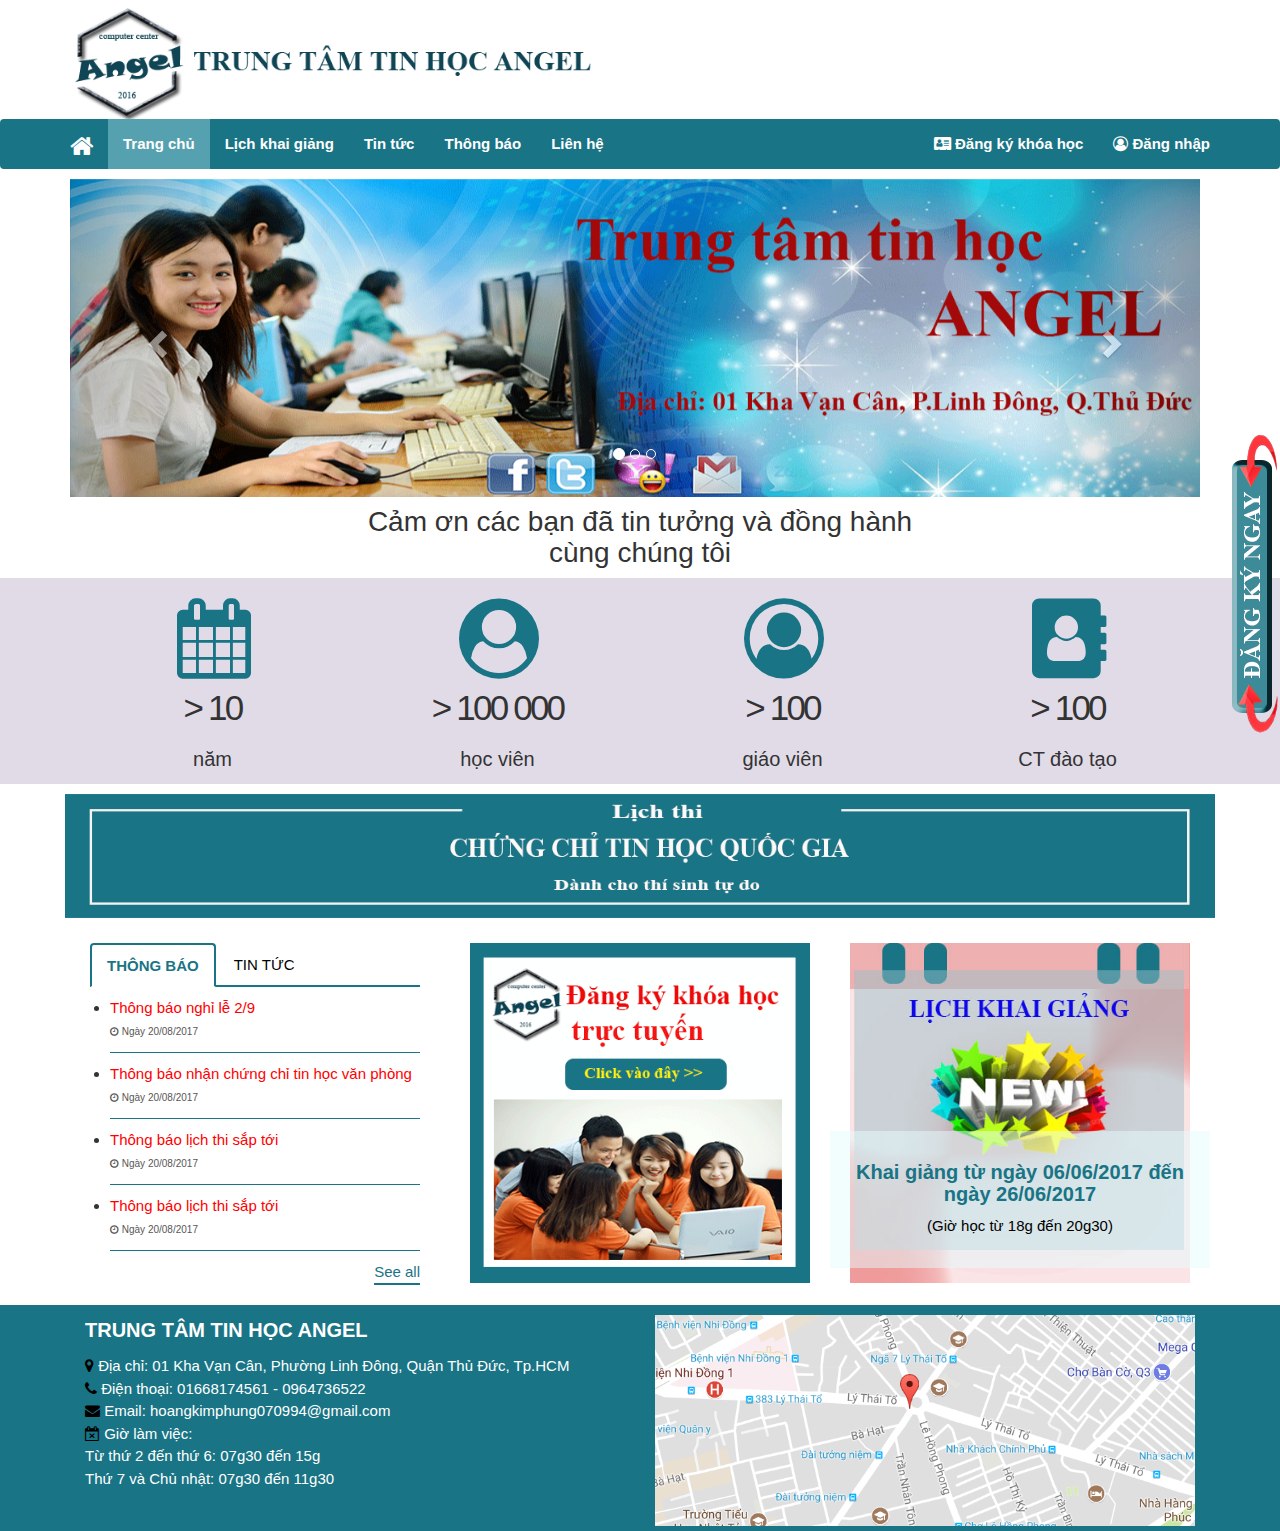
<file: TTTH_Visual/TTTH/index.html>
﻿<!DOCTYPE html>
<html lang="en">
<head>
    <title>Trang chủ</title>
    <meta charset="UTF-8">
    <meta name="viewport" content="width=device-width, initial-scale=1.0">
    <meta http-equiv="X-UA-Compatible" content="ie=edge,chrome=1">
    <!-- Boostrap -->
    <link rel="stylesheet" href="./CSS/bootstrap.min.css">
    <script src="./JS/jquery-3.2.1.min.js"></script>
    <script src="./JS/bootstrap.min.js"></script>
    <!-- Glyphicons -->
    <link rel="stylesheet" href="./CSS/font-awesome.min.css">
    <!-- W3 CSS -->
    <link rel="stylesheet" href="./CSS/w3.css" />
    <!-- My CSS -->    
    <link rel="stylesheet" href="./CSS/index.css"/>
    <link rel="stylesheet" href="./CSS/header-menu-fooder.css" />
    <!-- My JS -->
    <script src="./JS/include-html.js"></script>
    <!-- TƯ VẤN -->
    <!-- <script src="./JS/tuvan.js"></script> -->
    
</head>
<body>
    <!-- Logo and menu bar -->
    <header id="header-menu"></header>
    <!-- Image Slide -->
    <section>
        <div class="container">
            <div id="myCarousel" class="carousel slide" data-ride="carousel">
                    <!-- Indicators -->
                <ol class="carousel-indicators">
                    <li data-target="#myCarousel" data-slide-to="0" class="active"></li>
                    <li data-target="#myCarousel" data-slide-to="1"></li>
                    <li data-target="#myCarousel" data-slide-to="2"></li>
                </ol>
                <!-- Wrapper for slides -->
                <div class="carousel-inner">
                    <div class="item active">
                        <img src="./Pic/pic4.jpg" alt="Image1">
                    </div>
        
                    <div class="item">
                        <img src="./Pic/pic3.jpg" alt="Image2">
                    </div>
                    
                    <div class="item">
                        <img src="./Pic/pic2.jpg" alt="Image3">
                    </div>
                </div>
                <!-- Left and right controls -->
                <a class="left carousel-control" href="#myCarousel" data-slide="prev" role="button">
                    <span class="glyphicon glyphicon-chevron-left"></span>
                    <span class="sr-only">Previous</span>
                </a>
                <a class="right carousel-control" href="#myCarousel" data-slide="next" role="button">
                    <span class="glyphicon glyphicon-chevron-right"></span>
                    <span class="sr-only">Next</span>
                </a>
            </div>
        </div>
    </section>
    <!-- Thống kê -->
    <section>
        <div class="tieu-de-thong-ke" >
            <h3> Cảm ơn các bạn đã tin tưởng và đồng hành<br> cùng chúng tôi </h3>
        </div>
        <div class="group-thong-ke">
            <div class="container">
                <div class="box">
                    <div class="bieu-tuong">
                        <i class="fa fa-calendar"></i>    
                        <p><span>></span> 10 </p>                   
                    </div>   
                    <p> năm </p>            
                </div>
                <div class="box">
                        <div class="bieu-tuong">
                            <i class="fa fa-user-circle"></i>    
                            <p><span>></span> 100 000 </p>                   
                        </div>   
                        <p> học viên </p>                 
                </div>
                <div class="box">
                        <div class="bieu-tuong">
                            <i class="fa fa-user-circle-o"></i>  
                            <p><span>></span> 100 </p>                     
                        </div>   
                        <p> giáo viên </p>                 
                </div>
                <div class="box">
                        <div class="bieu-tuong">
                            <i class="fa fa-address-book"></i>   
                            <p><span>></span> 100 </p>                    
                        </div>   
                        <p> CT đào tạo </p>                 
                </div>
            </div>
        </div>
    </section>
    <!-- Lịch thi -->
    <section>
        <div class="container lich-thi">
            <img src="./Pic/lichthi.png" alt="Lịch thi">
        </div>
    </section>
    <!-- Tiện ích: tin tức, thông báo, lịch thi, đăng ký trực tuyến -->
    <section>
        <div class="container">
            <div class="col-xs-12 col-md-4 col-sm-12 khung-tien-ich">
                <div class="tab-tin-tuc-thong-bao">
                    <ul class="nav nav-tabs header-tabs">
                        <li class="active"><a data-toggle="tab" href="#thongbao">THÔNG BÁO</a></li>
                        <li><a data-toggle="tab" href="#tintuc">TIN TỨC</a></li>
                    </ul>
                    <div class="tab-content">
                        <div id="thongbao" class="tab-pane fade in active">
                            <ul class="noidung-tab">
                                <li> 
                                    <a href="noidungthongbao.html" id="thongbao-chinh-index">Thông báo nghỉ lễ 2/9</a> <br> 
                                    <span><i class="fa fa-clock-o"></i> Ngày 20/08/2017</span>
                                </li>
                                <li> 
                                    <a>Thông báo nhận chứng chỉ tin học văn phòng </a><br>
                                    <span><i class="fa fa-clock-o"></i> Ngày 20/08/2017</span>
                                </li>
                                <li> 
                                    <a>Thông báo lịch thi sắp tới </a><br>
                                    <span><i class="fa fa-clock-o"></i> Ngày 20/08/2017</span>
                                </li>
                                <li> 
                                    <a>Thông báo lịch thi sắp tới </a><br>
                                    <span><i class="fa fa-clock-o"></i> Ngày 20/08/2017</span>
                                </li>
                            </ul>
                            <a class="noidung-tab-all" href="thongbao.html">See all</a>
                        </div>
                        <div id="tintuc" class="tab-pane fade">
                            <ul class="noidung-tab">
                                <li> 
                                    <a>Thông báo nghỉ lễ 2/9</a> <br> 
                                    <span><i class="fa fa-clock-o"></i> Ngày 20/08/2017</span>
                                </li>
                                <li> 
                                    <a>Thông báo nhận chứng chỉ tin học văn phòng </a><br>
                                    <span><i class="fa fa-clock-o"></i> Ngày 20/08/2017</span>
                                </li>
                                <li> 
                                    <a>Thông báo lịch thi sắp tới </a><br>
                                    <span><i class="fa fa-clock-o"></i> Ngày 20/08/2017</span>
                                </li>
                                <li> 
                                    <a>Thông báo lịch thi sắp tới </a><br>
                                    <span><i class="fa fa-clock-o"></i> Ngày 20/08/2017</span>
                                </li>
                            </ul>
                            <a class="noidung-tab-all" href="tintuc.html">See all</a>
                        </div>
                    </div>
                </div>
            </div>
            <div class="col-xs-12 col-md-4 col-sm-12 khung-tien-ich">
                <a href="dangkykhoahoc.htm"><img src="./Pic/dangkykhoahoc.gif" alt="Đăng ký khóa học"></a>
            </div>
            
            <div class="col-xs-12 col-md-4 col-sm-12 khung-tien-ich slide">
                <a href="lichkhaigiang.htm">
                    <img src="./Pic/lichkhaigiangmoi.jpg" alt="Lịch khai giảng mới nhất">
                    <div class="slide-caption">
                        <h4 style="font-weight: bold !important;">Khai giảng từ ngày 06/06/2017 đến ngày 26/06/2017</h4>
                        <p style="color:black">(Giờ học từ 18g đến 20g30)</p>
                    </div>
                </a>
            </div>
        </div>
    </section>  
    <!-- ĐĂNG KÝ -->
    <section>
        <div>
            <a href="dangkykhoahoc.htm"><img src="./Pic/dangky-right.png" alt="Lịch thi" class="imgDKKH-right"></a>            
        </div>
        <div>
            <a href="dangkykhoahoc.htm"><img src="./Pic/dangky-bottom.png" alt="Lịch thi" class="imgDKKH-bottom"></a>
        </div>
    </section>


    <!-- Footer: Thông tin, địa chỉ -->
   <footer id="footer"></footer>

</body>
</html>
</file>
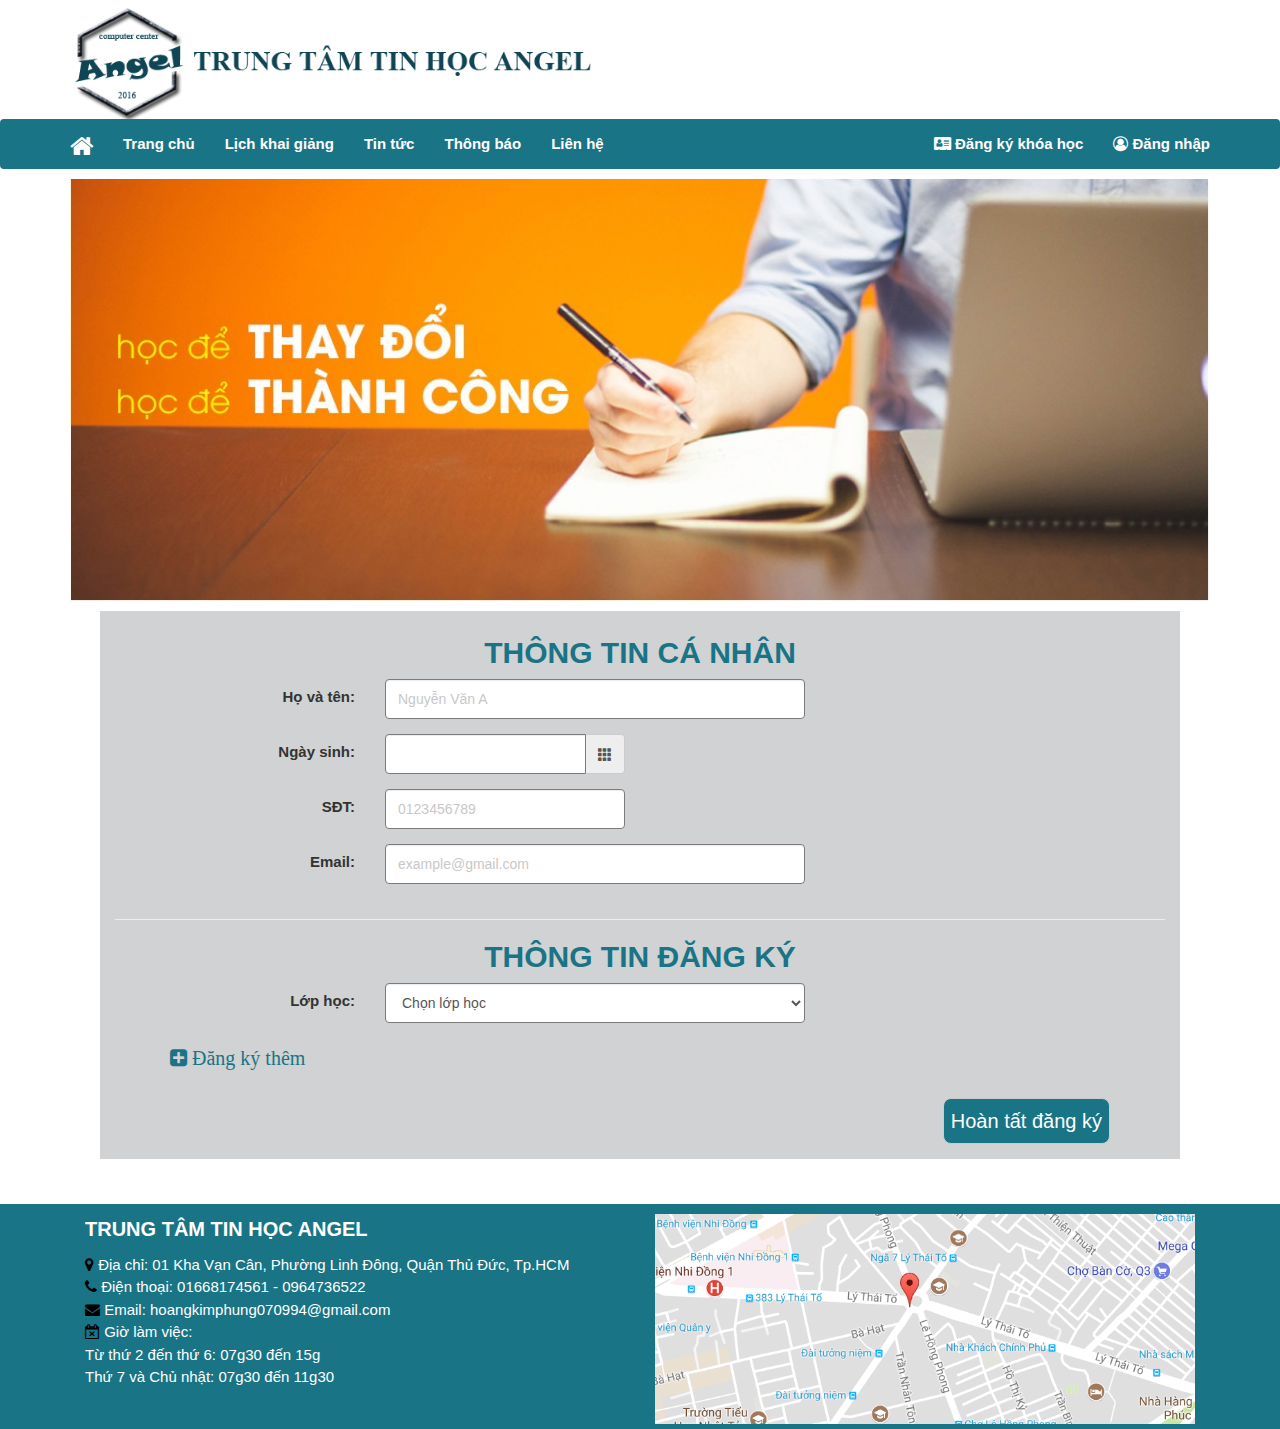
<file: TTTH_Visual/TTTH/dangkykhoahoc.html>
﻿<!DOCTYPE html>
<html lang="en">

<head>
    <meta charset="UTF-8">
    <meta name="viewport" content="width=device-width, initial-scale=1.0">
    <meta http-equiv="X-UA-Compatible" content="ie=edge">
    <title>Đăng ký khóa học</title>

    <link rel="stylesheet" href="./CSS/bootstrap.min.css">
    <script src="./JS/jquery-3.2.1.min.js"></script>
    <script src="./JS/bootstrap.min.js"></script>
    <script src="JS/bootstrap-datepicker.js"></script>
    <!-- Glyphicons -->
    <link rel="stylesheet" href="./CSS/font-awesome.min.css">
    <link rel="stylesheet" href="CSS/bootstrap-datepicker.css">
    <!-- My CSS -->
    <link rel="stylesheet" href="CSS/w3.css">
    <link rel="stylesheet" href="./CSS/dangkykhoahoc.css" />
    <link rel="stylesheet" href="CSS/header-menu-fooder.css" />
    <!--My JS-->
    <script src="JS/validate.js"></script>
    <script src="JS/include-html.js"></script>
</head>

<body>
    <!-- Logo and menu bar -->
    <header id="header-menu"></header>
    <!-- Image -->
    <section>
        <div class="container" style="padding-top: 10px">
            <img src="./Pic/banner-dang-ky.jpg" alt="logo" width="100%">
        </div>
    </section>
    <!-- Thông tin đăng ký khóa học -->
    <div class="container thong-tin-dang-ky" style="padding: 0px">
        <div class="col-sm-12 col-xs-12" style="padding: 0 45px">
            <form id="formdk" name="myform" onsubmit=r eturn Validate()>
                <h2 class="muc-ca-nhan">THÔNG TIN CÁ NHÂN</h2>
                <div class="form-group">
                    <div class="row">
                        <div class="col-sm-3 control-label">
                            <label class="">Họ và tên:</label>
                        </div>
                        <div class="col-sm-5">
                            <input type="text" class="form-control" placeholder="Nguyễn Văn A" id="form_username" name="usertext">
                        </div>
                        <div class="col-sm-4">
                            <span class="error_form" id="username_error_message"  style="line-height: 40px;color: red"></span>
                        </div>
                    </div>
                </div>

                <div class="form-group">
                    <div class="row">
                        <div class="col-sm-3 control-label">
                            <label class="">Ngày sinh:</label>
                        </div>
                        <div class="col-sm-3">
                            <div class="input-group date" data-provide="datepicker">
                                <input type="text" class="form-control" name="date">
                                <div class="input-group-addon">
                                    <span class="glyphicon glyphicon-th"></span>
                                </div>
                            </div>
                        </div>
                        <div class="col-sm-4">
                            <span class="val_error" id="date_error" style="line-height: 40px"></span>
                        </div>
                    </div>
                </div>

                <div class="form-group">
                    <div class="row">
                        <div class="col-sm-3 control-label">
                            <label class="">SĐT:</label>
                        </div>
                        <div class="col-sm-3">
                            <input type="text" class="form-control" placeholder="0123456789" id="form_telephone" name="telephonetext">
                        </div>
                        <div class="col-sm-4">
                            <span class="error_form" id="telephone_error_message" style="line-height: 40px;color: red"></span>
                        </div>
                    </div>
                </div>

                <div class="form-group">
                    <div class="row">
                        <div class="col-sm-3 control-label">
                            <label class="">Email:</label>
                        </div>
                        <div class="col-sm-5">
                            <input type="text" class="form-control" placeholder="example@gmail.com" id="form_email" name="emailtext">
                        </div>
                        <div class="col-sm-4">
                            <span class="error_form" id="email_error_message" style="line-height: 40px; color: red"></span>
                        </div>
                    </div>
                </div>
                <div class="clearfix"></div>
                <hr>
                <h2 class="muc-ca-nhan">THÔNG TIN ĐĂNG KÝ</h2>
                <div class="form-group">
                    <div class="row">
                        <div class="col-sm-3 control-label">
                            <label class="">Lớp học:</label>
                        </div>
                        <div class="col-sm-5 col-xs-10">
                            <select class="form-control" id="mySelect">
                                <option>Chọn lớp học</option>
                                <option value="lta">Lập trình Android (Thứ 2-4-6 17:30-21:00)</option>
                                <option value="lti" style="background: lightcyan">Lập trình IOS (Thứ 2-4-6 17:30-21:00)</option>
                                <option value="thvp">Ứng dụng CNTT nâng cao (Tin học văn phòng) (Thứ 2-4-6 17:30-21:00)</option>
                                <option value="tkw" style="background: lightcyan">Thiết kế website (Thứ 2-4-6 17:30-21:00)</option>
                                <option value="csdl">Thiết kế cơ sở dữ liệu (Thứ 2-4-6 17:30-21:00)</option>
                            </select>
                        </div>
                        
                    </div>
                </div>
                <div id="dkthem"></div>
                <label class="fa fa-plus-square" onclick="appendText()" id="addMH"> Đăng ký thêm</label><br>
                <div class="clearfix"></div>
                <div class="form-group">
                    <input data-togle="modal" data-target="modallogin" type="submit" id="register_button" class="w3-border w3-round-large w3-hover-blue" value="Hoàn tất đăng ký">
                </div>
                <div class="clearfix"></div>
            </form>
        </div>
        <br>
    </div>
    <br><br>

    <!-- Modal -->
    <div class="modal fade" id="modallogin" role="dialog">
        <div class="modal-dialog">
            <div class="modal-content">
                <div class="modal-header w3-center">
                    <img src="./Pic/logoMain.png" alt="Avatar" style="width:30%" class="w3-circle w3-margin-top">
                    <button type="button" class="close" data-dismiss="modal">&times;</button>
                    <div class="checkbox-login">
                        <label class="col-xs-6 col-md-3 col-sm-3"><input type="radio" value="HocVien" name="gender" checked> H?c viên</label>
                        <label class="col-xs-6 col-md-3 col-sm-3"><input type="radio" value="GiaoVien" name="gender"> Giáo viên</label>
                        <label class="col-xs-6 col-md-3 col-sm-3"><input type="radio" value="NhanVien" name="gender"> Nhân viên</label>
                        <label class="col-xs-6 col-md-3 col-sm-3"><input type="radio" value="QuanTriVien" name="gender"> Qu?n tr? viên</label>
                    </div>
                </div>
                <div class="modal-body">
                    <form>                               
                        <div class="form-group">
                            <label>Tên dang nh?p:</label>
                            <input type="text" class="form-control" id="txt-user" placeholder="T? 5 d?n 20 ký t?" name="username" required>
                            <span class="error" id="error-user"></span>
                        </div>
                        <div class="form-group">
                            <label>M?t kh?u:</label>
                            <input type="password" class="form-control" id="txt-pass" placeholder="Không ít hon 5 ký t?" name="password" required>
                            <span class="error" id="error-pass"></span>
                        </div>
                        <div class="checkbox">
                            <label><input type="checkbox" value="" checked>Luu m?t kh?u</label>
                        </div>
                        <span class="error" id="error-login"></span>
                        <div class="div-btnLogin">
                            <button id="btnLogin" type="button" style="color:white"><span class="fa fa-sign-in"></span> ÐANG NH?P</button>
                        </div>
                    </form>
                </div>
                <div class="modal-footer">
                    <p><a href="#" style="color:blue">Quên m?t kh?u</a></p>
                </div>
            </div>
        </div>
    </div>

    <!-- Footer: Thông tin, địa chỉ -->
    <footer id="footer"></footer>

</body>

</html>
</file>
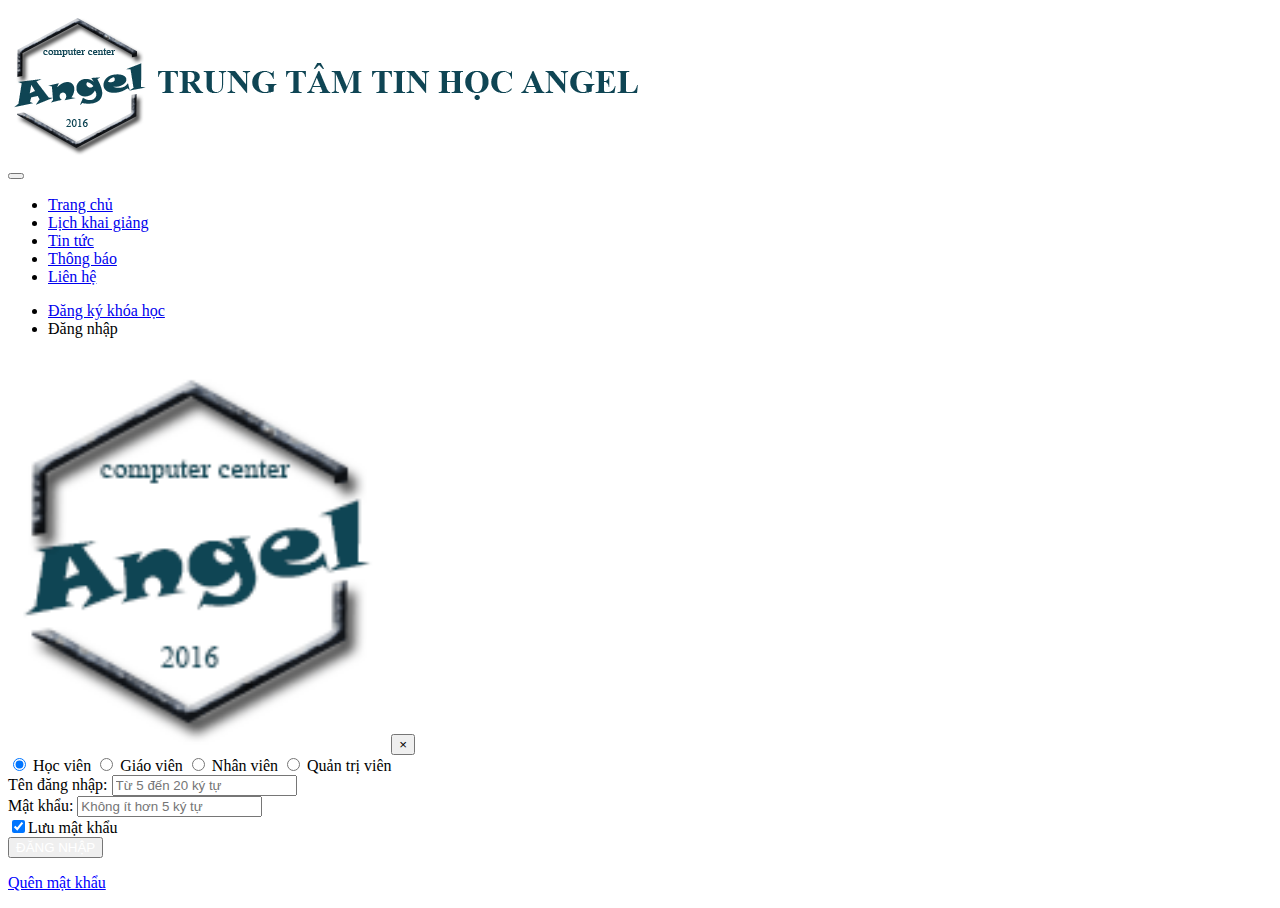
<file: TTTH_Visual/TTTH/header-menu.html>
<!DOCTYPE html>
<html lang="en">
<head>  
    <meta charset="UTF-8">
    <meta name="viewport" content="width=device-width, initial-scale=1.0">
    <meta http-equiv="X-UA-Compatible" content="ie=edge,chrome=1">
    <script src="JS/login.js"></script>
</head>

<body>
    <div class="container">
        <img src="./Pic/logo-TTTH.png" alt="logo" class="logo w3-animate-zoom">
    </div>
    <div class="menu">
        <nav class="navbar navbar-default">
            <div class="container">
                <div class="navbar-header">
                    <button type="button" class="navbar-toggle" data-toggle="collapse" data-target="#navbar">
                        <span class="icon-bar"></span>
                        <span class="icon-bar"></span>
                        <span class="icon-bar"></span>
                    </button>
                    <a class="navbar-brand" href="index.html"><i class="fa fa-home"></i></a>
                </div>
                <div id="navbar" class="navbar-collapse collapse">
                    <ul class="nav navbar-nav navbar-left">
                        <li id="index"><a href="index.html">Trang chủ</a></li>
                        <li id="lich-khai-giang"><a href="lichkhaigiang.html">Lịch khai giảng</a></li>
                        <li id="tin-tuc"><a href="tintuc.html">Tin tức</a></li>
                        <li id="thong-bao"><a href="thongbao.html">Thông báo</a></li>
                        <li id="lien-he"><a href="#">Liên hệ</a></li>
                    </ul>
                    <ul class="nav navbar-nav navbar-right">
                        <li>
                            <a href="dangkykhoahoc.html">
                                <i class="fa fa-address-card"></i>
                                <span class="menu-right">Đăng ký khóa học</span>
                            </a>
                        </li>
                        <li>
                            <a data-toggle="modal" data-target="#modallogin">
                                <i class="fa fa-user-circle-o"></i>
                                <span class="menu-right">Đăng nhập</span>
                            </a>
                        </li>
                    </ul>
                </div>
                <!-- Modal -->
                <div class="modal fade" id="modallogin" role="dialog">
                    <div class="modal-dialog">
                        <div class="modal-content">
                            <div class="modal-header w3-center">
                                <img src="./Pic/logoMain.png" alt="Avatar" style="width:30%" class="w3-circle w3-margin-top">
                                <button type="button" class="close" data-dismiss="modal">&times;</button>
                                <div class="checkbox-login">
                                    <label class="col-xs-6 col-md-3 col-sm-3"><input type="radio" value="HocVien" name="gender" checked> Học viên</label>
                                    <label class="col-xs-6 col-md-3 col-sm-3"><input type="radio" value="GiaoVien" name="gender"> Giáo viên</label>
                                    <label class="col-xs-6 col-md-3 col-sm-3"><input type="radio" value="NhanVien" name="gender"> Nhân viên</label>
                                    <label class="col-xs-6 col-md-3 col-sm-3"><input type="radio" value="QuanTriVien" name="gender"> Quản trị viên</label>
                                </div>
                            </div>
                            <div class="modal-body">
                                <form>
                                    <div class="form-group">
                                        <label>Tên đăng nhập:</label>
                                        <input type="text" class="form-control" id="txt-user" placeholder="Từ 5 đến 20 ký tự" name="username" required>
                                        <span class="error" id="error-user"></span>
                                    </div>
                                    <div class="form-group">
                                        <label>Mật khẩu:</label>
                                        <input type="password" class="form-control" id="txt-pass" placeholder="Không ít hơn 5 ký tự" name="password" required>
                                        <span class="error" id="error-pass"></span>
                                    </div>
                                    <div class="checkbox">
                                        <label><input type="checkbox" value="" checked>Lưu mật khẩu</label>
                                    </div>
                                    <span class="error" id="error-login"></span>
                                    <div class="div-btnLogin">
                                        <button id="btnLogin" type="button" style="color:white"><span class="fa fa-sign-in"></span> ĐĂNG NHẬP</button>
                                    </div>
                                </form>
                            </div>
                            <div class="modal-footer">
                                <p><a href="#" style="color:blue">Quên mật khẩu</a></p>
                            </div>
                        </div>
                    </div>
                </div>
            </div>
        </nav>
    </div>

</body>

</html>
</file>
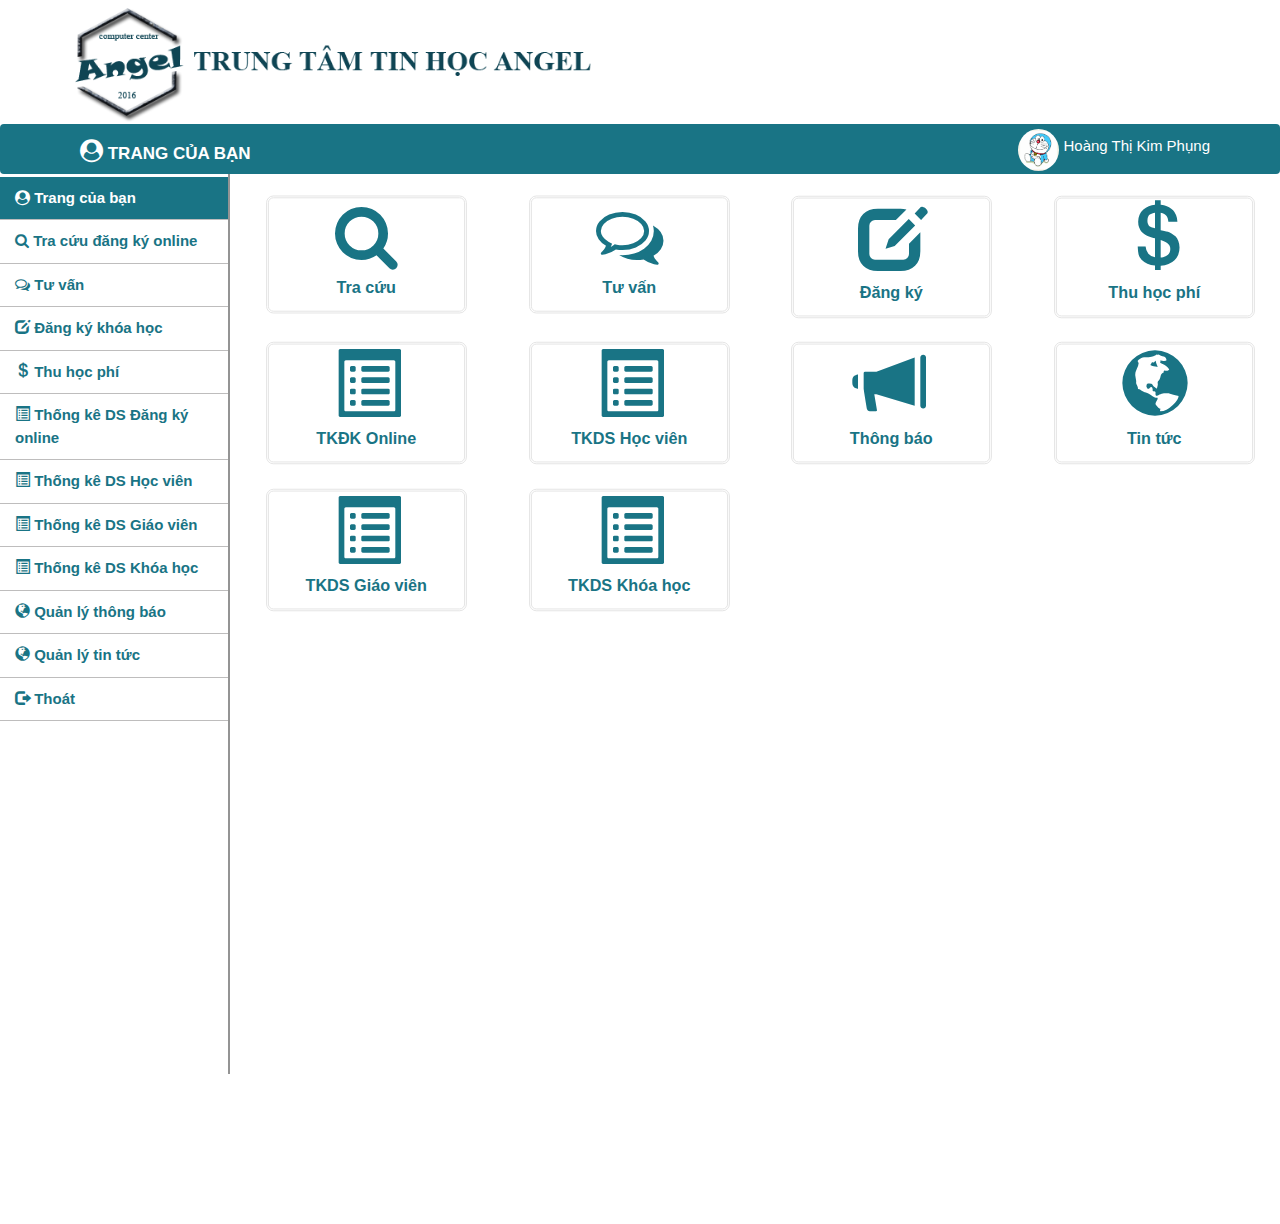
<file: TTTH_Visual/TTTH/nhanvien.html>
﻿<!DOCTYPE html>
<html lang="en">
<head>
    <title>Trang cá nhân</title>
    <meta charset="UTF-8">
    <meta name="viewport" content="width=device-width, initial-scale=1.0">
    <meta http-equiv="X-UA-Compatible" content="ie=edge">
    <!-- Boostrap -->
    <link rel="stylesheet" href="./CSS/bootstrap.min.css">
    <script src="./JS/jquery-3.2.1.min.js"></script>
    <script src="./JS/bootstrap.min.js"></script>
    <!-- Glyphicons -->
    <link rel="stylesheet" href="./CSS/font-awesome.min.css">
    <!-- MY CSS -->
    <link rel="stylesheet" href="./CSS/menu-nhan-vien.css">
    <link  rel="stylesheet" href="./CSS/nhanvien.css">
</head>
<body>
    <!-- HEADER MENU -->
    <header> 
        <!-- LOGO HOTEL -->
        <div class="container">
            <img src="./Pic/logo-TTTH.png" alt="logo" class="logo w3-animate-zoom ">
        </div>
        <nav class="navbar navbar-default">
            <div class="container">
                <div class="navbar-header">
                    <button type="button" class="navbar-toggle" data-toggle="collapse" data-target="#nav-left">
                        <span class="icon-bar"></span>
                        <span class="icon-bar"></span>
                        <span class="icon-bar"></span>
                    </button>
                    <div class="navbar-brand">
                        <a href="nhanvien.html"><i class="fa fa-user-circle"></i><span class="page-trich-dan"> TRANG CỦA BẠN</span> </a>  
                    </div>
                </div>
                <div class="nav navbar-nav navbar-right">
                    <a class="image-nhan-vien"  style="text-decoration:none"><img src="./Pic/doremon.png" alt="NhanVien"><span> Hoàng Thị Kim Phụng</span></a>
                </div>
            </div>
        </nav>
        <!-- MENU -->
        <nav class="navbar-default nav-menu">
            <div id="nav-left" class="navbar-collapse collapse">
                <ul class="nav">
                    <li class="active"><a href="nhanvien.html"><i class="fa fa-user-circle"></i> Trang của bạn</a></li>
                    <li><a href="NV-tra-cuu-DKOnl.html"><i class="fa fa-search"></i> Tra cứu đăng ký online</a></li>
                    <li><a href="#"><i class="fa fa-comments-o"></i> Tư vấn</a></li>
                    <li><a href="NV-dang-ky-khoa-hoc.html"><i class="glyphicon glyphicon-edit"></i> Đăng ký khóa học</a></li>
                    <li><a href="NV-thu-hoc-phi.html"><i class="glyphicon glyphicon-usd"></i> Thu học phí</a></li>
                    <li><a href="#"><i class="glyphicon glyphicon-list-alt"></i> Thống kê DS Đăng ký online</a></li>
                    <li><a href="#"><i class="glyphicon glyphicon-list-alt"></i> Thống kê DS Học viên</a></li>
                    <li><a href="#"><i class="glyphicon glyphicon-list-alt"></i> Thống kê DS Giáo viên</a></li>
                    <li><a href="#"><i class="glyphicon glyphicon-list-alt"></i> Thống kê DS Khóa học</a></li>
                    <li><a href="#"><i class="glyphicon glyphicon-globe"></i> Quản lý thông báo</a></li>
                    <li><a href="#"><i class="glyphicon glyphicon-globe"></i> Quản lý tin tức</a></li>
                    <li><a href="#"><i class="glyphicon glyphicon-log-out"></i>  Thoát</a></li>
                </ul>
            </div>
        </nav>

    </header>  
   
    <!-- CONTENT -->
    <section class="phan-noi-dung">
        <div class="row">
            <div class="col-lg-3 col-md-3 col-sm-3 col-xs-6">
                <div class="div-square">
                    <a href="NV-tra-cuu-DKOnl.html">
                        <i class="fa fa-search"></i>
                        <h4>Tra cứu</h4>
                    </a>
                </div>
            </div>
            <div class="col-lg-3 col-md-3 col-sm-3 col-xs-6">
                <div class="div-square">
                    <a href="#">
                        <i class="fa fa-comments-o"></i>
                        <h4>Tư vấn</h4>
                    </a>
                </div>
            </div>
            <div class="col-lg-3 col-md-3 col-sm-3 col-xs-6">
                <div class="div-square">
                    <a href="NV-dang-ky-khoa-hoc.html">
                        <i class="glyphicon glyphicon-edit"></i>
                        <h4>Đăng ký </h4>
                    </a>
                </div>
            </div>
            <div class="col-lg-3 col-md-3 col-sm-3 col-xs-6">
                <div class="div-square">
                    <a href="NV-thu-hoc-phi.html">
                        <i class="glyphicon glyphicon-usd"></i>
                        <h4>Thu học phí</h4>
                    </a>
                </div>
            </div>
        </div>
        <div class="row">
            <div class="col-lg-3 col-md-3 col-sm-3 col-xs-6">
                <div class="div-square">
                    <a href="#">
                        <i class="glyphicon glyphicon-list-alt"></i>
                        <h4>TKĐK Online</h4>
                    </a>
                </div>
            </div>
            <div class="col-lg-3 col-md-3 col-sm-3 col-xs-6">
                <div class="div-square">
                    <a href="#">
                        <i class="glyphicon glyphicon-list-alt"></i>
                        <h4>TKDS Học viên</h4>
                    </a>
                </div>
            </div>
            <div class="col-lg-3 col-md-3 col-sm-3 col-xs-6">
                <div class="div-square">
                    <a href="#">
                        <i class="glyphicon glyphicon-bullhorn"></i>
                        <h4>Thông báo </h4>
                    </a>
                </div>
            </div>
            <div class="col-lg-3 col-md-3 col-sm-3 col-xs-6">
                <div class="div-square">
                    <a href="#">
                        <i class="glyphicon glyphicon-globe"></i>
                        <h4>Tin tức</h4>
                    </a>
                </div>
            </div>
        </div>
        <div class="row">
            <div class="col-lg-3 col-md-3 col-sm-3 col-xs-6">
                <div class="div-square">
                    <a href="#">
                        <i class="glyphicon glyphicon-list-alt"></i>
                        <h4>TKDS Giáo viên</h4>
                    </a>
                </div>
            </div>
            <div class="col-lg-3 col-md-3 col-sm-3 col-xs-6">
                <div class="div-square">
                    <a href="#">
                        <i class="glyphicon glyphicon-list-alt"></i>
                        <h4>TKDS Khóa học</h4>
                    </a>
                </div>
            </div>
        </div>

    </section>

</body>
</html>
</file>
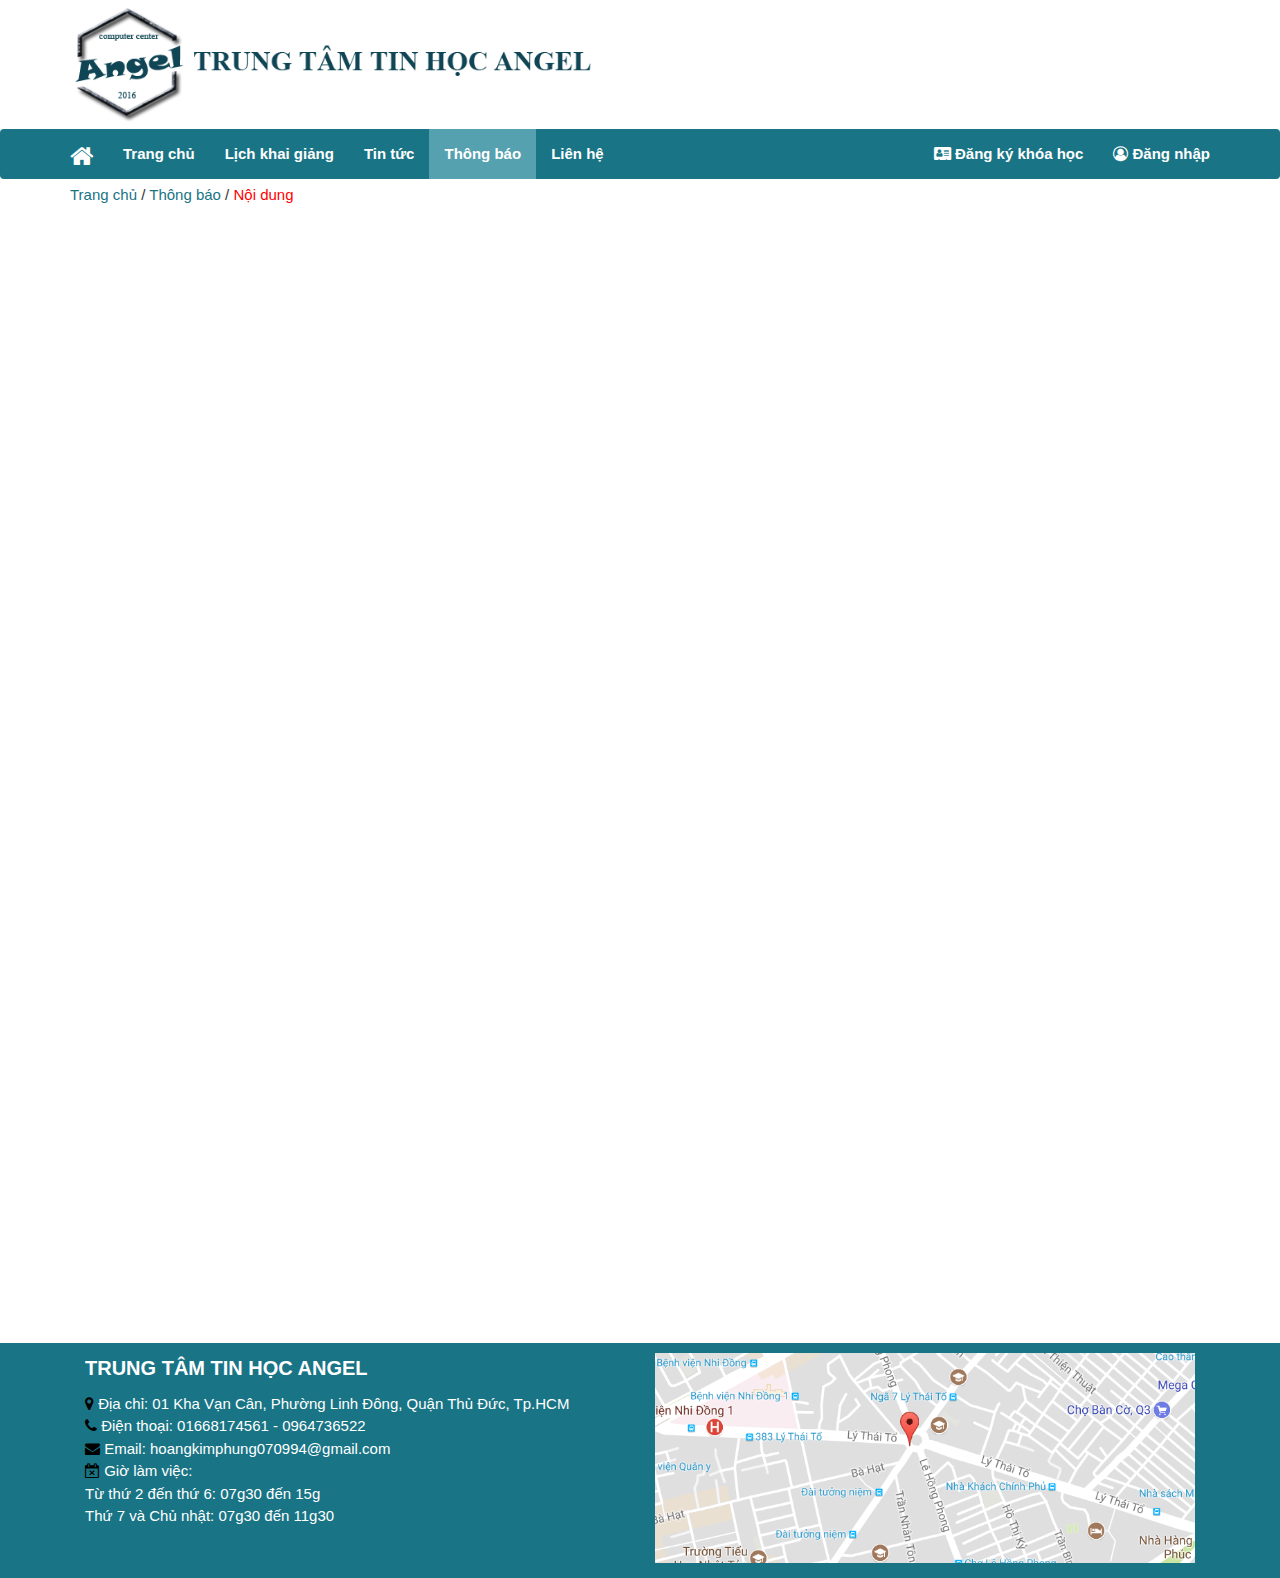
<file: TTTH_Visual/TTTH/noidungthongbao.html>
<!DOCTYPE html>
<html lang="en">
<head>
    <title>Nội dung Thông báo</title>
    <meta charset="UTF-8">
    <meta name="viewport" content="width=device-width, initial-scale=1.0">
    <meta http-equiv="X-UA-Compatible" content="ie=edge">
    <!-- Boostrap (slide)-->
    <link rel="stylesheet" href="./CSS/bootstrap.min.css">
    <script src="./JS/jquery-3.2.1.min.js"></script>
    <script src="./JS/bootstrap.min.js"></script>
    <!-- Glyphicons -->
    <link rel="stylesheet" href="./CSS/font-awesome.min.css">
    <!-- W3 CSS -->
    <link rel="stylesheet" href="./CSS/w3.css" />
    <!-- My CSS -->
    <link rel="stylesheet" href="./CSS/thongbao_tintuc.css" />
    <link rel="stylesheet" href="./CSS/header-menu-fooder.css" />
    <!-- MY JS  -->
    <script src="./JS/include-html.js"></script>
</head>
<body>
<!-- Logo and menu bar -->
<header id="header-menu"></header>
<div class="container duong-dan">
    <p><a href="index.html">Trang chủ</a> / <a href="thongbao.html">Thông báo</a> / <span style="color:red">Nội dung</span></p>
</div>

<section class="container">
    <iframe src="./File/ThongBao.pdf" style="position: relative;width:100%; height: 1120px;border: none;"></iframe>
</section>
<!-- Footer: Thông tin, địa chỉ -->
<footer id="footer"> </footer>
</body>
</html>
</file>
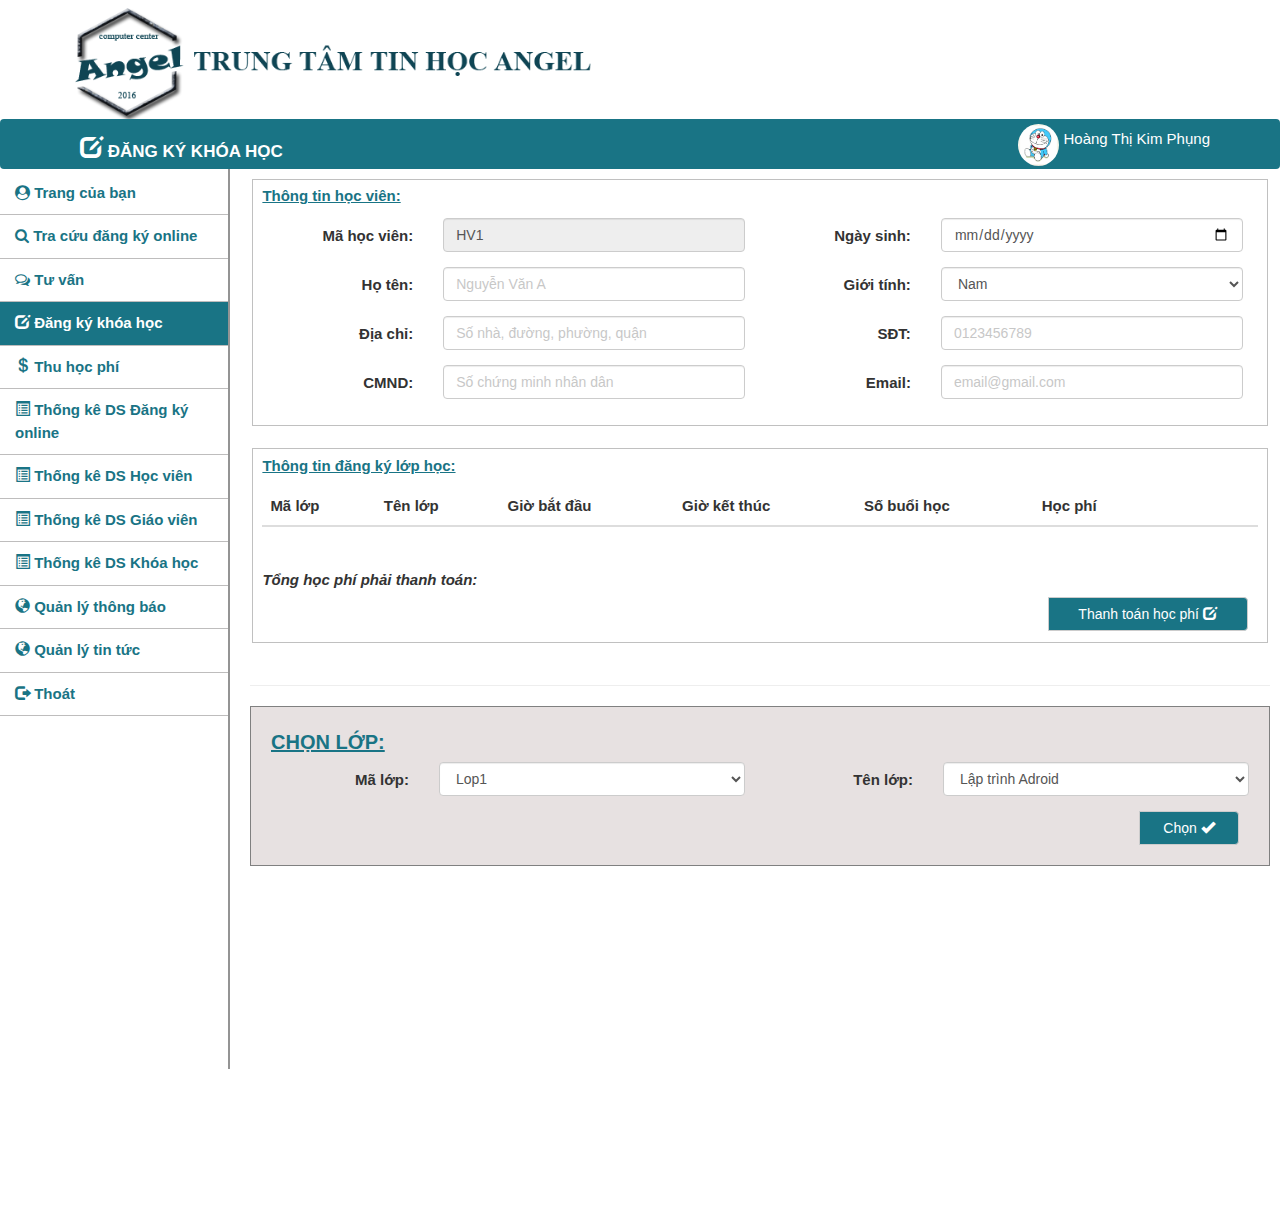
<file: TTTH_Visual/TTTH/NV-dang-ky-khoa-hoc.html>
﻿<!DOCTYPE html>
<html>
<head>
    <title>Đăng ký khóa học</title>
    <meta charset="UTF-8">
    <meta name="viewport" content="width=device-width, initial-scale=1.0">
    <meta http-equiv="X-UA-Compatible" content="ie=edge">
    <!-- Boostrap -->
    <link rel="stylesheet" href="./CSS/bootstrap.min.css">
    <script src="./JS/jquery-3.2.1.min.js"></script>
    <script src="./JS/bootstrap.min.js"></script>
    <!-- Glyphicons -->
    <link rel="stylesheet" href="./CSS/font-awesome.min.css">
    <!--CSS-->
    <link rel="stylesheet" href="./CSS/w3.css">
    <!-- MY JS -->
    <script src="JS/NV-dky-khoa-hoc.js"></script>
    <!-- MY CSS -->
    <link rel="stylesheet" href="./CSS/menu-nhan-vien.css">
    <link rel="stylesheet" href="./CSS/nhanvien.css">
</head>
<body>
    <!-- HEADER MENU -->
    <header>
        <!-- LOGO HOTEL -->
        <div class="container">
            <img src="./Pic/logo-TTTH.png" alt="logo" class="logo w3-animate-zoom ">
        </div>
        <nav class="navbar navbar-default">
            <div class="container">
                <div class="navbar-header">
                    <button type="button" class="navbar-toggle" data-toggle="collapse" data-target="#nav-left">
                        <span class="icon-bar"></span>
                        <span class="icon-bar"></span>
                        <span class="icon-bar"></span>
                    </button>
                    <div class="navbar-brand">
                        <a href="NV-dang-ky-khoa-hoc.html">
                            <i class="glyphicon glyphicon-edit"></i>
                            <span class="page-trich-dan"> ĐĂNG KÝ KHÓA HỌC</span>
                        </a>
                    </div>
                </div>
                <div class="nav navbar-nav navbar-right">
                    <a class="image-nhan-vien" style="text-decoration:none"><img src="./Pic/doremon.png" alt="NhanVien"><span> Hoàng Thị Kim Phụng</span></a>
                </div>
            </div>
        </nav>
        <!-- MENU -->
        <nav class="navbar-default nav-menu">
            <div id="nav-left" class="navbar-collapse collapse">
                <ul class="nav">
                    <li><a href="nhanvien.html"><i class="fa fa-user-circle"></i> Trang của bạn</a></li>
                    <li><a href="NV-tra-cuu-DKOnl.html"><i class="fa fa-search"></i> Tra cứu đăng ký online</a></li>
                    <li><a href="#"><i class="fa fa-comments-o"></i> Tư vấn</a></li>
                    <li class="active"><a href="NV-dang-ky-khoa-hoc.html"><i class="glyphicon glyphicon-edit"></i> Đăng ký khóa học</a></li>
                    <li><a href="NV-thu-hoc-phi.html"><i class="glyphicon glyphicon-usd"></i> Thu học phí</a></li>
                    <li><a href="#"><i class="glyphicon glyphicon-list-alt"></i> Thống kê DS Đăng ký online</a></li>
                    <li><a href="#"><i class="glyphicon glyphicon-list-alt"></i> Thống kê DS Học viên</a></li>
                    <li><a href="#"><i class="glyphicon glyphicon-list-alt"></i> Thống kê DS Giáo viên</a></li>
                    <li><a href="#"><i class="glyphicon glyphicon-list-alt"></i> Thống kê DS Khóa học</a></li>
                    <li><a href="#"><i class="glyphicon glyphicon-globe"></i> Quản lý thông báo</a></li>
                    <li><a href="#"><i class="glyphicon glyphicon-globe"></i> Quản lý tin tức</a></li>
                    <li><a href="#"><i class="glyphicon glyphicon-log-out"></i>  Thoát</a></li>
                </ul>
            </div>
        </nav>

    </header>

    <!-- CONTENT -->
    <section class="phan-noi-dung">
        <!-- Thông tin học viên -->
        <fieldset>
            <p style="font-weight: bold; text-decoration: underline; color: #197485;">Thông tin học viên: </p>
            <div class="col-xs-12 col-sm-12 col-md-12">
                <form class="form-horizontal">
                    <div class="form-group">
                        <label class="control-label col-xs-12 col-sm-4 col-md-2">Mã học viên:</label>
                        <div class="col-xs-12 col-sm-8 col-md-4">
                            <input id="maHocVien" type="text" class="form-control" size="20" placeholder="Mã học viên" readonly>
                        </div>       
                        <label class="control-label col-xs-12 col-sm-4 col-md-2">Ngày sinh:</label>
                        <div class="col-xs-12 col-sm-8 col-md-4">
                            <input id="ngaysinh" type="date" class="form-control" size="30">
                            <span id="error-ngaysinh" class="span-error"></span>
                        </div>                 
                    </div>
                    <div class="form-group">
                        <label class="control-label col-xs-12 col-sm-4 col-md-2">Họ tên:</label>
                        <div class="col-xs-12 col-sm-8 col-md-4">
                            <input id="hoTenHV" type="text" class="form-control" size="30" placeholder="Nguyễn Văn A">
                            <span id="error-hotenHV" class="span-error"></span>
                        </div>
                        <label class="control-label col-xs-12 col-sm-4 col-md-2">Giới tính:</label>
                        <div class="col-xs-12 col-sm-8 col-md-4">
                            <select class="form-control">
                                <option>Nam</option>
                                <option>Nữ</option>
                            </select>
                        </div>
                    </div>
                    <div class="form-group">
                        <label class="control-label col-xs-12 col-sm-4 col-md-2">Địa chỉ:</label>
                        <div class="col-xs-12 col-sm-8 col-md-4">
                            <input id="diachi" type="text" class="form-control" size="30" placeholder="Số nhà, đường, phường, quận">
                            <span id="error-diachi" class="span-error"></span>
                        </div>
                        <label class="control-label col-xs-12 col-sm-4 col-md-2">SĐT:</label>
                        <div class="col-xs-12 col-sm-8 col-md-4">
                            <input id="SDT" type="text" class="form-control" size="30" placeholder="0123456789">
                            <span id="error-SDT" class="span-error"></span>
                        </div>
                    </div>
                    <div class="form-group">
                        <label class="control-label col-xs-12 col-sm-4 col-md-2">CMND:</label>
                        <div class="col-xs-12 col-sm-8 col-md-4">
                            <input id="CMND" type="text" class="form-control" size="30" placeholder="Số chứng minh nhân dân">
                            <span id="error-CMND" class="span-error"></span>
                        </div>
                        <label class="control-label col-xs-12 col-sm-4 col-md-2">Email:</label>
                        <div class="col-xs-12 col-sm-8 col-md-4">
                            <input id="email" type="email" class="form-control" size="30" placeholder="email@gmail.com" required>
                            <span id="error-email" class="span-error"></span>
                        </div>
                    </div>
                </form>
            </div>
        </fieldset>
        <br />
        <!-- Thông tin đăng ký lớp học -->
        <fieldset>
            <p style="font-weight: bold; text-decoration: underline; color: #197485;">Thông tin đăng ký lớp học: </p>
            <div class="table-responsive">
                <table class="table" id="table-dky-khoahoc">
                    <thead>
                        <tr>
                            <th>Mã lớp </th>
                            <th>Tên lớp</th>
                            <th>Giờ bắt đầu</th>
                            <th>Giờ kết thúc</th>
                            <th>Số buổi học</th>
                            <th>Học phí</th>
                            <th style="width:100px"></th>
                        </tr>
                    </thead>
                    <tbody></tbody>
                </table>
            </div>
            <br />
            <label style="font-style:italic">Tổng học phí phải thanh toán: </label>
            <div class="input-group-btn">
                <a href="#" class="btn btn-default" id="btn-thanhtoanHP">
                    Thanh toán học phí <i class="glyphicon glyphicon-edit"></i>
                </a>
            </div>
        </fieldset>
        <!-- Chọn lớp học -->
        <br />
        <hr />
        <div style="background-color:#e7e1e1; padding:20px; border:1px double grey;">
            <label style="font-weight: bold; font-size:20px; text-decoration: underline; color: #197485;">CHỌN LỚP: </label>
            <form class="form-horizontal">
                <div class="form-group">
                    <label class="control-label col-xs-12 col-sm-4 col-md-2">Mã lớp:</label>
                    <div class="col-xs-12 col-sm-8 col-md-4">
                        <select class="form-control" id="maLop">
                            <option>Lop1</option>
                            <option>Lop2</option>
                            <option>Lop3</option>
                        </select>
                    </div>
                    <label class="control-label col-xs-12 col-sm-4 col-md-2">Tên lớp:</label>
                    <div class="col-xs-12 col-sm-8 col-md-4">
                        <select class="form-control" id="tenLop">
                            <option>Lập trình Adroid</option>
                            <option>Lập trình IOS</option>
                            <option>Hệ thống nhúng</option>
                        </select>
                    </div>
                </div>
            </form>
            <div class="input-group-btn">
                <a id="btn-chon-lop-hoc" class="btn btn-default" style="width:100px">
                    Chọn <i class="glyphicon glyphicon-ok"></i>
                </a>
            </div>
        </div>
    </section>
</body>
</html>
</file>
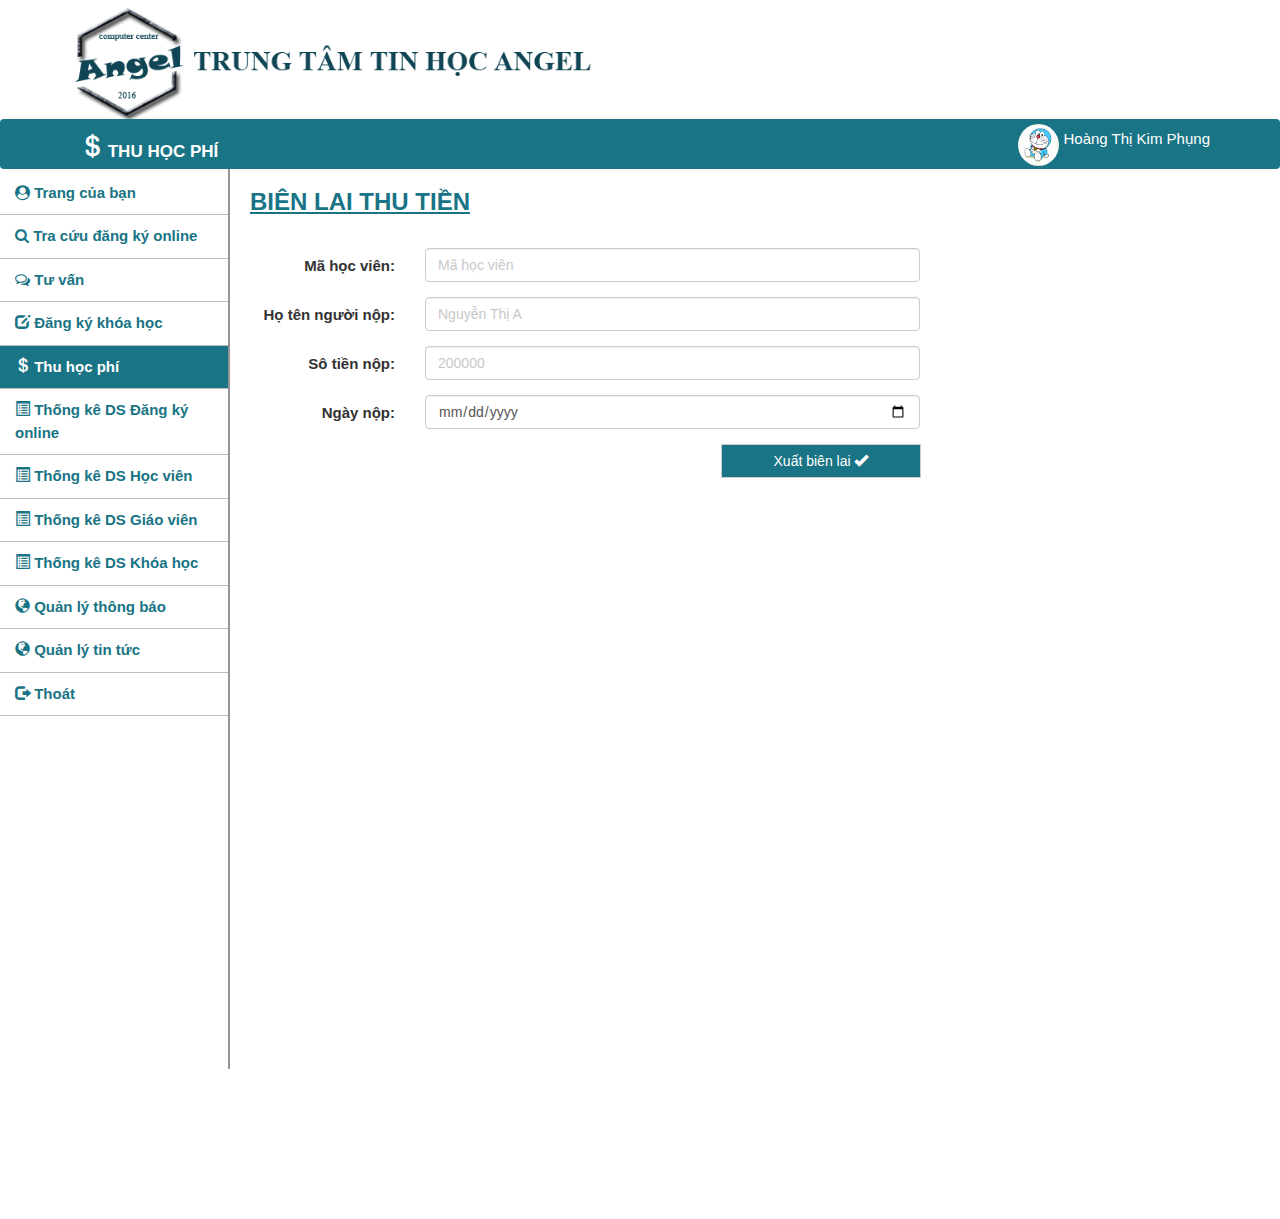
<file: TTTH_Visual/TTTH/NV-thu-hoc-phi.html>
﻿<!DOCTYPE html>
<html>
<head>
    <title>Thu học phí</title>
    <meta charset="UTF-8">
    <meta name="viewport" content="width=device-width, initial-scale=1.0">
    <meta http-equiv="X-UA-Compatible" content="ie=edge">
    <!-- Boostrap -->
    <link rel="stylesheet" href="./CSS/bootstrap.min.css">
    <script src="./JS/jquery-3.2.1.min.js"></script>
    <script src="./JS/bootstrap.min.js"></script>
    <!-- Glyphicons -->
    <link rel="stylesheet" href="./CSS/font-awesome.min.css">
    <!--CSS-->
    <link rel="stylesheet" href="./CSS/w3.css">
    <!-- MY JS -->
    <!-- MY CSS -->
    <link rel="stylesheet" href="./CSS/menu-nhan-vien.css">
    <link rel="stylesheet" href="./CSS/nhanvien.css">
</head>
<body>
    <!-- HEADER MENU -->
    <header>
        <!-- LOGO HOTEL -->
        <div class="container">
            <img src="./Pic/logo-TTTH.png" alt="logo" class="logo w3-animate-zoom ">
        </div>
        <nav class="navbar navbar-default">
            <div class="container">
                <div class="navbar-header">
                    <button type="button" class="navbar-toggle" data-toggle="collapse" data-target="#nav-left">
                        <span class="icon-bar"></span>
                        <span class="icon-bar"></span>
                        <span class="icon-bar"></span>
                    </button>
                    <div class="navbar-brand">
                        <a href="NV-thu-hoc-phi.html">
                            <i class="glyphicon glyphicon-usd"></i>
                            <span class="page-trich-dan"> THU HỌC PHÍ</span>
                        </a>
                    </div>
                </div>
                <div class="nav navbar-nav navbar-right">
                    <a class="image-nhan-vien" style="text-decoration:none"><img src="./Pic/doremon.png" alt="NhanVien"><span> Hoàng Thị Kim Phụng</span></a>
                </div>
            </div>
        </nav>
        <!-- MENU -->
        <nav class="navbar-default nav-menu">
            <div id="nav-left" class="navbar-collapse collapse">
                <ul class="nav">
                    <li><a href="nhanvien.html"><i class="fa fa-user-circle"></i> Trang của bạn</a></li>
                    <li><a href="NV-tra-cuu-DKOnl.html"><i class="fa fa-search"></i> Tra cứu đăng ký online</a></li>
                    <li><a href="#"><i class="fa fa-comments-o"></i> Tư vấn</a></li>
                    <li><a href="NV-dang-ky-khoa-hoc.html"><i class="glyphicon glyphicon-edit"></i> Đăng ký khóa học</a></li>
                    <li class="active"><a href="NV-thu-hoc-phi.html"><i class="glyphicon glyphicon-usd"></i> Thu học phí</a></li>
                    <li><a href="#"><i class="glyphicon glyphicon-list-alt"></i> Thống kê DS Đăng ký online</a></li>
                    <li><a href="#"><i class="glyphicon glyphicon-list-alt"></i> Thống kê DS Học viên</a></li>
                    <li><a href="#"><i class="glyphicon glyphicon-list-alt"></i> Thống kê DS Giáo viên</a></li>
                    <li><a href="#"><i class="glyphicon glyphicon-list-alt"></i> Thống kê DS Khóa học</a></li>
                    <li><a href="#"><i class="glyphicon glyphicon-globe"></i> Quản lý thông báo</a></li>
                    <li><a href="#"><i class="glyphicon glyphicon-globe"></i> Quản lý tin tức</a></li>
                    <li><a href="#"><i class="glyphicon glyphicon-log-out"></i>  Thoát</a></li>
                </ul>
            </div>
        </nav>

    </header>

    <!-- CONTENT -->
    <section class="phan-noi-dung">
        <h3 style="color:#197485; font-weight:bold; text-decoration:underline">BIÊN LAI THU TIỀN</h3>
        <br />
        <div>  
            <form class="form-horizontal">
                <div class="form-group">
                    <label class="control-label col-xs-12 col-sm-4 col-md-2">Mã học viên:</label>
                    <div class="col-xs-12 col-sm-8 col-md-6">
                        <input type="text" class="form-control" size="20" placeholder="Mã học viên">
                    </div>
                </div>
                <div class="form-group">
                    <label class="control-label col-xs-12 col-sm-4 col-md-2">Họ tên người nộp:</label>
                    <div class="col-xs-12 col-sm-8 col-md-6">
                        <input type="text" class="form-control" size="20" placeholder="Nguyễn Thị A">
                    </div>
                </div>
                <div class="form-group">
                    <label class="control-label col-xs-12 col-sm-4 col-md-2">Sô tiền nộp:</label>
                    <div class="col-xs-12 col-sm-8 col-md-6">
                        <input type="text" class="form-control" size="20" placeholder="200000">
                    </div>
                </div>
                <div class="form-group">
                    <label class="control-label col-xs-12 col-sm-4 col-md-2">Ngày nộp:</label>
                    <div class="col-xs-12 col-sm-8 col-md-6">
                        <input type="date" class="form-control" size="20" >
                    </div>
                </div>
                <div class="form-group">
                    <div class="col-xs-12 col-sm-12 col-md-8">
                        <div class="input-group-btn">
                            <a href="#" class="btn btn-default">
                                Xuất biên lai <i class="glyphicon glyphicon-ok"></i>
                            </a>
                        </div>
                    </div>
                </div>
            </form>
            
        </div>

    </section>
</body>
</html>
</file>
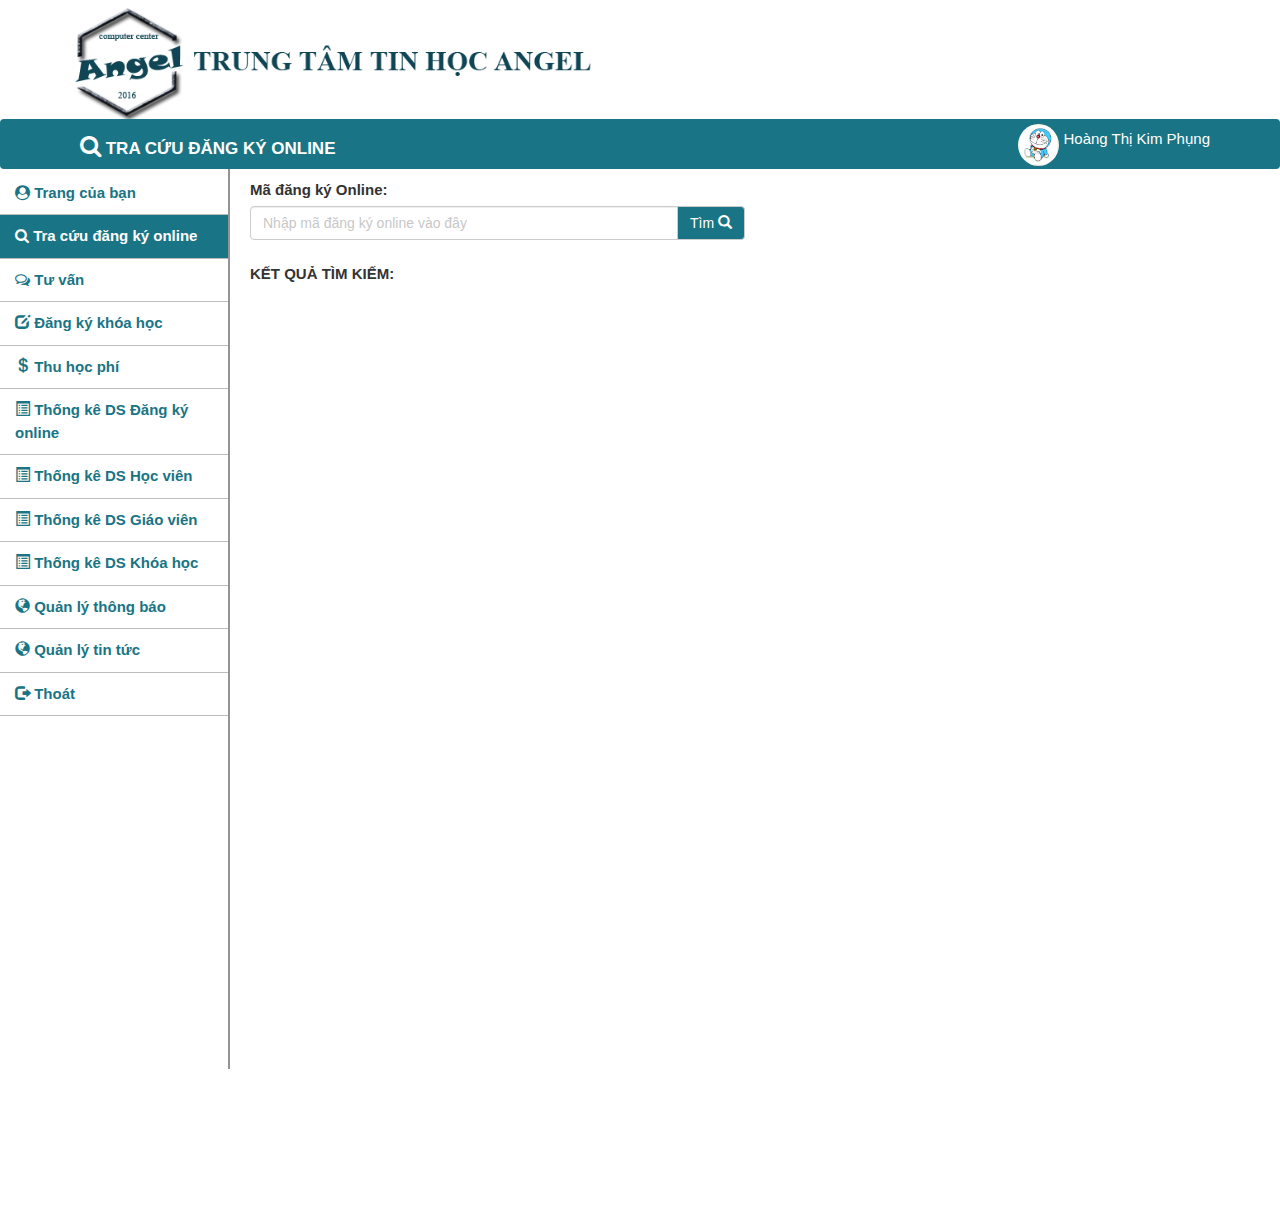
<file: TTTH_Visual/TTTH/NV-tra-cuu-DKOnl.html>
﻿<!DOCTYPE html>
<html lang="en">
<head>
    <title>Tra cứu đăng ký online</title>
    <meta charset="UTF-8">
    <meta name="viewport" content="width=device-width, initial-scale=1.0">
    <meta http-equiv="X-UA-Compatible" content="ie=edge">
    <!-- Boostrap -->
    <link rel="stylesheet" href="./CSS/bootstrap.min.css">
    <script src="./JS/jquery-3.2.1.min.js"></script>
    <script src="./JS/bootstrap.min.js"></script>
    <!-- Glyphicons -->
    <link rel="stylesheet" href="./CSS/font-awesome.min.css">
    <!--CSS-->
    <link rel="stylesheet" href="./CSS/w3.css">
    <!-- MY JS -->
    <script src="JS/NV-tra-cuu-DKOnl.js"></script>
    <!-- MY CSS -->
    <link rel="stylesheet" href="./CSS/menu-nhan-vien.css">
    <link rel="stylesheet" href="./CSS/nhanvien.css">
</head>
<body>
    <!-- HEADER MENU -->
    <header>
        <!-- LOGO HOTEL -->
        <div class="container">
            <img src="./Pic/logo-TTTH.png" alt="logo" class="logo w3-animate-zoom ">
        </div>
        <nav class="navbar navbar-default">
            <div class="container">
                <div class="navbar-header">
                    <button type="button" class="navbar-toggle" data-toggle="collapse" data-target="#nav-left">
                        <span class="icon-bar"></span>
                        <span class="icon-bar"></span>
                        <span class="icon-bar"></span>
                    </button>
                    <div class="navbar-brand">
                        <a href="NV-tra-cuu-DKOnl.html"><i class="fa fa-search"></i>
                            <span class="page-trich-dan"> TRA CỨU ĐĂNG KÝ ONLINE</span> 
                        </a>
                    </div>
                </div>
                <div class="nav navbar-nav navbar-right">
                    <a class="image-nhan-vien" style="text-decoration:none"><img src="./Pic/doremon.png" alt="NhanVien"><span> Hoàng Thị Kim Phụng</span></a>
                </div>
            </div>
        </nav>
        <!-- MENU -->
        <nav class="navbar-default nav-menu">
            <div id="nav-left" class="navbar-collapse collapse">
                <ul class="nav">
                    <li><a href="nhanvien.html"><i class="fa fa-user-circle"></i> Trang của bạn</a></li>
                    <li class="active"><a href="NV-tra-cuu-DKOnl.html"><i class="fa fa-search"></i> Tra cứu đăng ký online</a></li>
                    <li><a href="#"><i class="fa fa-comments-o"></i> Tư vấn</a></li>
                    <li><a href="NV-dang-ky-khoa-hoc.html"><i class="glyphicon glyphicon-edit"></i> Đăng ký khóa học</a></li>
                    <li><a href="NV-thu-hoc-phi.html"><i class="glyphicon glyphicon-usd"></i> Thu học phí</a></li>
                    <li><a href="#"><i class="glyphicon glyphicon-list-alt"></i> Thống kê DS Đăng ký online</a></li>
                    <li><a href="#"><i class="glyphicon glyphicon-list-alt"></i> Thống kê DS Học viên</a></li>
                    <li><a href="#"><i class="glyphicon glyphicon-list-alt"></i> Thống kê DS Giáo viên</a></li>
                    <li><a href="#"><i class="glyphicon glyphicon-list-alt"></i> Thống kê DS Khóa học</a></li>
                    <li><a href="#"><i class="glyphicon glyphicon-globe"></i> Quản lý thông báo</a></li>
                    <li><a href="#"><i class="glyphicon glyphicon-globe"></i> Quản lý tin tức</a></li>
                    <li><a href="#"><i class="glyphicon glyphicon-log-out"></i>  Thoát</a></li>
                </ul>
            </div>
        </nav>

    </header>   

    <!-- CONTENT -->
    <section class="phan-noi-dung">
        <label> Mã đăng ký Online: </label>
        <div class="row">
            <div class="col-xs-12 col-md-6">
                <form>
                    <div class="input-group search">
                        <input type="text" id="MaDkyOnl" class="form-control" size="50" placeholder="Nhập mã đăng ký online vào đây" >
                        <div class="input-group-btn">
                            <button id="btn-tra-cuu-dkyonline" class="btn btn-default" type="submit" style="background-color: #197485; color:white">
                                Tìm <i class="glyphicon glyphicon-search"></i>
                            </button>
                        </div>
                    </div>
                </form>
            </div>
        </div>
        <br />
        <div class="ket-qua-tim-kiem">
            <label> KẾT QUẢ TÌM KIẾM: </label>
            <div id="co-ket-qua">
                <fieldset>
                    <p style="color: #197485; font-weight: bold; text-decoration: underline">Thông tin người đăng ký: </p>
                    <div class="table-responsive">
                        <table class="table">
                            <thead>
                                <tr>
                                    <th>Họ tên </th>
                                    <th>Ngày sinh</th>
                                    <th>Địa chỉ</th>
                                    <th>SĐT</th>
                                    <th>Giới tính</th>
                                    <th>Email</th>
                                </tr>
                            </thead>
                            <tbody>
                                <tr>
                                    <td id="HoTen">Hoàng Thị Kim Phụng</td>
                                    <td id="ngaySinh">07/09/1994</td>
                                    <td id="DiaChi">01 Kha Vạn Cân, Phường Linh Đông, Quận Thủ Đức, Tp.HCM</td>
                                    <td id="SDT">01668174561</td>
                                    <td id="gioiTinh">Nữ</td>
                                    <td id="Email">hoangkimphung070994@gmail.com</td>
                                </tr>
                            </tbody>
                        </table>
                    </div>
                </fieldset>
                <br />
                <fieldset>
                    <p style="color: #197485; font-weight: bold; text-decoration: underline">Thông tin lớp học đăng ký: </p>
                    <div class="table-responsive">
                        <table class="table">
                            <thead>
                                <tr>
                                    <th>Mã lớp </th>
                                    <th>Tên lớp</th>
                                    <th>Số buổi</th>
                                    <th>Buổi học</th>
                                    <th>Giờ bắt đầu</th>
                                    <th>Giờ kết thúc</th>
                                    <th>Học phí</th>
                                </tr>
                            </thead>
                            <tbody>
                                <tr>
                                    <td id="maLop">A1</td>
                                    <td id="tenLop">Lập trình căn bản</td>
                                    <td id="soBuoi">24</td>
                                    <td id="buoiHoc">2-4-6</td>
                                    <td id="gioBatDau">17g30</td>
                                    <td id="gioiKetThuc">19g30</td>
                                    <td id="hocPhi">200.000 VND</td>
                                </tr>
                                <tr>
                                    <td id="maLop">A2</td>
                                    <td id="tenLop">Lập trình nâng cao</td>
                                    <td id="soBuoi">24</td>
                                    <td id="buoiHoc">2-6</td>
                                    <td id="gioBatDau">17g30</td>
                                    <td id="gioiKetThuc">19g30</td>
                                    <td id="hocPhi">200.000 VND</td>
                                </tr>
                            </tbody>
                        </table>
                    </div>
                    <label style="font-style:italic">Tổng số lớp học đã đăng ký: <span>2</span> </label><br /><br />
                    <label style="font-style:italic">Tổng số tiền học phí cần đóng: <span>400.000 VNĐ</span> </label>
                </fieldset>

                <br />
                <div class="input-group-btn">
                    <a href="#" class="btn btn-default" id="btn-dky-KH">
                        Đăng ký khóa học <i class="glyphicon glyphicon-edit"></i>
                    </a>
                </div>
            </div>


            <div id="khong-co-ket-qua" style="text-align: center">
                <label>Không tìm thấy kết quả</label>
            </div>

            
        </div>


        
    </section>
</body>
</html>
</file>
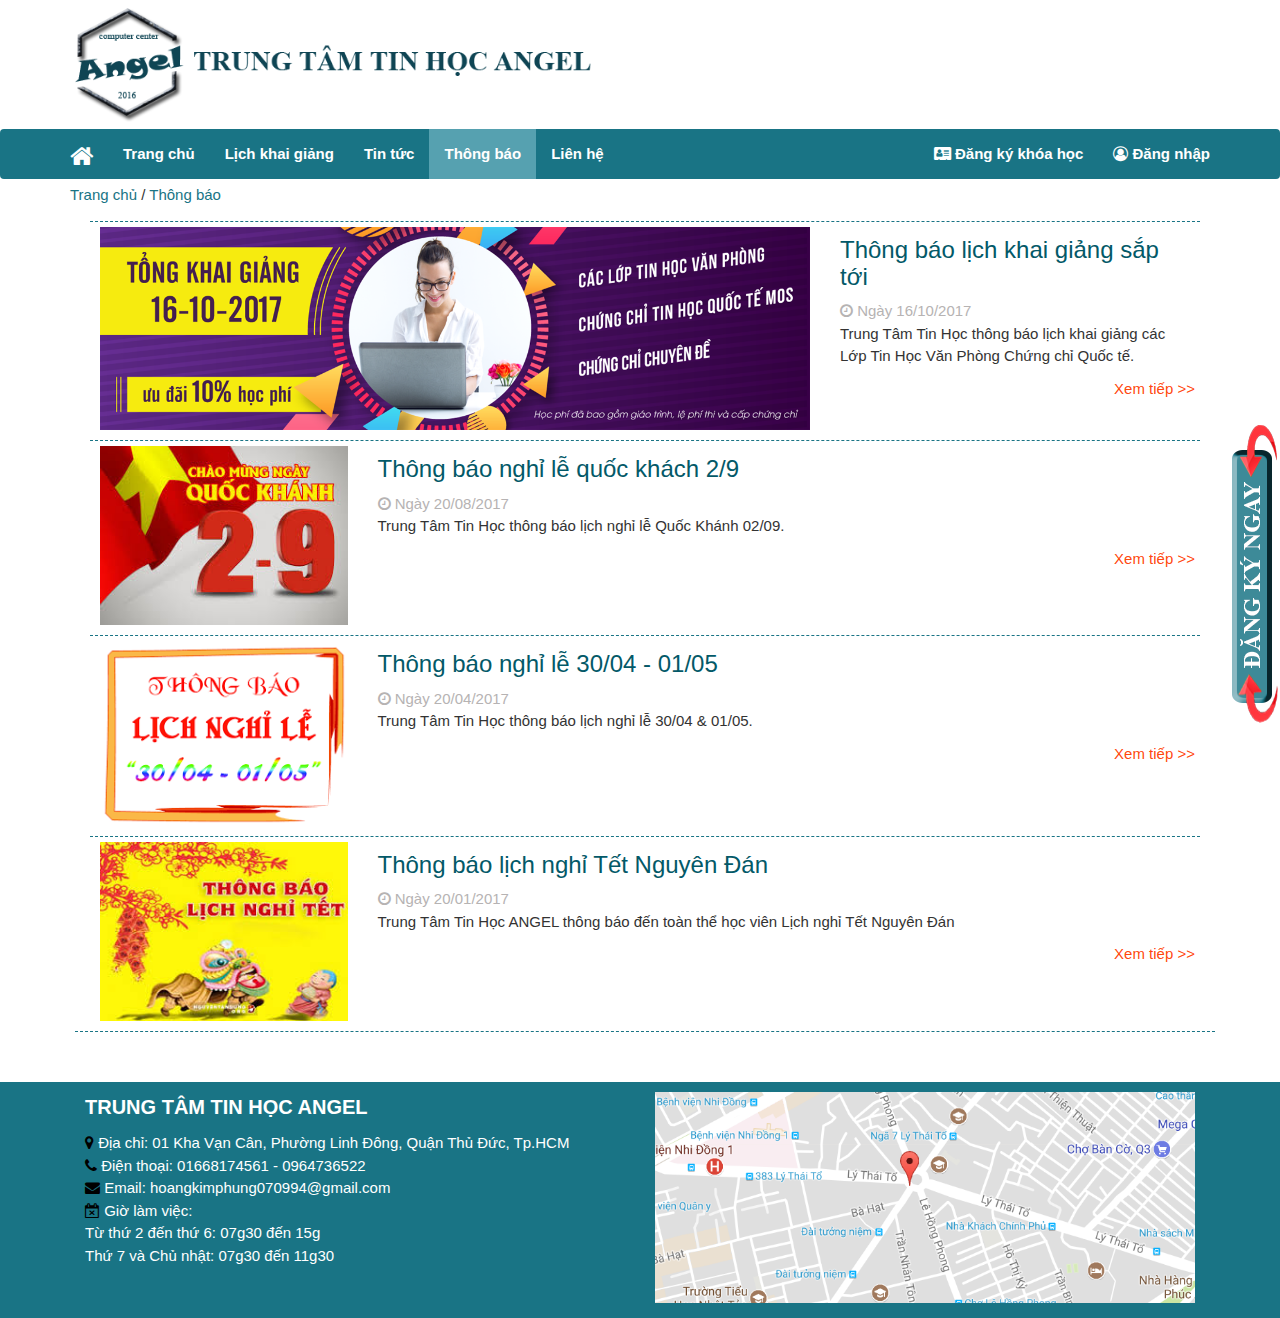
<file: TTTH_Visual/TTTH/thongbao.html>
<!DOCTYPE html>
<html lang="en">
<head>
    <title>Thông báo</title>
    <meta charset="UTF-8">
    <meta name="viewport" content="width=device-width, initial-scale=1.0">
    <meta http-equiv="X-UA-Compatible" content="ie=edge,chrome=1">
    <!-- Boostrap -->
    <link rel="stylesheet" href="./CSS/bootstrap.min.css">
    <script src="./JS/jquery-3.2.1.min.js"></script>
    <script src="./JS/bootstrap.min.js"></script>
    <!-- Glyphicons -->
    <link rel="stylesheet" href="./CSS/font-awesome.min.css">
    <!-- W3 CSS -->
    <link rel="stylesheet" href="./CSS/w3.css" />    
    <!-- My CSS -->
    <link rel="stylesheet" href="./CSS/thongbao_tintuc.css" />
    <link rel="stylesheet" href="./CSS/header-menu-fooder.css" />
    <!-- MY JS -->
    <script src="./JS/login.js"></script>
    <script src="./JS/include-html.js"></script>
    <!-- TƯ VẤN -->
    <!-- <script src="./JS/tuvan.js"></script> -->
    
</head>
<body>
<!-- Logo and menu bar -->
<header id="header-menu"></header>
<div class="container duong-dan">
    <p><a href="index.html">Trang chủ</a> / <a href="thongbao.html">Thông báo</a></p>
</div>
<!-- THÔNG BÁO CHÍNH -->
<section class="container">
    <div class="col-xs-12 col-sm-12 col-md-12">
        <div class="col-md-12 line"></div>
        <div class="col-xs-12 col-sm-12 col-md-8">
            <img src="./Pic/tong-KG.png" alt="Thông báo" width="100%">
        </div>
        <div class="col-xs-12 col-sm-12 col-md-4 thong-bao-tin-tuc">
            <h3><a href="noidungthongbao.html" id="thongbao-chinh-thongbao">Thông báo lịch khai giảng sắp tới</a></h3>
            <span><i class="fa fa-clock-o"></i> Ngày 16/10/2017</span>
            <p class="noi-dung-tom-tat-chinh">Trung Tâm Tin Học thông báo lịch khai giảng các Lớp Tin Học Văn Phòng Chứng chỉ Quốc tế.</p>
        </div>
        <div class="xem-tiep-noi-dung"><a href="noidungthongbao.html">Xem tiếp >></a></div>
    </div>
</section>
<!-- THÔNG BÁO PHỤ-->
<section class="container">  
    <div class="col-xs-12 col-sm-12 col-md-12">
        <div class="col-md-12 line"></div>
        <div class="col-xs-5 col-sm-5 col-md-3">
            <img src="./Pic/thongbao5.jpg" alt="Thông báo" width="100%">
        </div>
        <div class="col-xs-7 col-sm-7 col-md-9 thong-bao-tin-tuc">
            <h3><a href="noidungthongbao.html">Thông báo nghỉ lễ quốc khách 2/9</a></h3>
            <span><i class="fa fa-clock-o"></i> Ngày 20/08/2017</span>
            <p class="noi-dung-tom-tat">Trung Tâm Tin Học thông báo lịch nghỉ lễ Quốc Khánh 02/09.</p>            
        </div>
        <div class="xem-tiep-noi-dung"><a href="noidungthongbao.html">Xem tiếp >></a></div>
    </div>
    <div class="col-xs-12 col-sm-12 col-md-12">
        <div class="col-md-12 line"></div>
        <div class="col-xs-5 col-sm-5 col-md-3">
            <img src="./Pic/thongbao2.png" alt="Thông báo" width="100%">
        </div>
        <div class="col-xs-7 col-sm-7 col-md-9 thong-bao-tin-tuc">
            <h3><a>Thông báo nghỉ lễ 30/04 - 01/05</a></h3>
            <span><i class="fa fa-clock-o"></i> Ngày 20/04/2017</span>
            <p class="noi-dung-tom-tat">Trung Tâm Tin Học thông báo lịch nghỉ lễ 30/04 & 01/05.</p>            
        </div>
        <div class="xem-tiep-noi-dung"><a href="noidungthongbao.html">Xem tiếp >></a></div>
    </div>
    <div class="col-xs-12 col-sm-12 col-md-12">
        <div class="col-md-12 line"></div>
        <div class="col-xs-5 col-sm-5 col-md-3">
            <img src="./Pic/thongbao3.jpg" alt="Thông báo" width="100%">
        </div>
        <div class="col-xs-7 col-sm-7 col-md-9 thong-bao-tin-tuc">
            <h3><a>Thông báo lịch nghỉ Tết Nguyên Đán</a></h3>
            <span><i class="fa fa-clock-o"></i> Ngày 20/01/2017</span>
            <p class="noi-dung-tom-tat">Trung Tâm Tin Học ANGEL thông báo đến toàn thể học viên Lịch nghỉ Tết Nguyên Đán</p>
        </div>
        <div class="xem-tiep-noi-dung"><a href="noidungthongbao.html">Xem tiếp >></a></div>
    </div>   
    <div class="col-md-12 line"></div>
</section>

<!-- ĐĂNG KÝ -->
<section>
    <div>
        <a href="dangkykhoahoc.html"><img src="./Pic/dangky-right.png" alt="Lịch thi" class="imgDKKH-right"></a>
    </div>
    <div>
        <a href="dangkykhoahoc.html"><img src="./Pic/dangky-bottom.png" alt="Lịch thi" class="imgDKKH-bottom"></a>
    </div>
</section>

<br><br>

<!-- Footer: Thông tin, địa chỉ -->
<footer id="footer"></footer>

</body>
</html>
</file>
<file: TTTH_Visual/TTTH/CSS/index.css>
body{
    font: 15px/1.5 Arial, Helvetica,sans-serif;
    padding:0;
    margin:0;
}
  

/* Image Slide */
#myCarousel{
    margin-top: 10px;
    margin-right: 10px;
}

/* Thống kê */
.tieu-de-thong-ke h3{
    text-align: center;
    font-size: 28px;
}
.group-thong-ke{
    background-color: #E1DBE8;
}
.group-thong-ke .bieu-tuong{
    font-size: 35px;
    letter-spacing: -.08em;
}
.box{
    text-align: center;
    float: left;
    padding-top: 20px;
    width: 25%;
    font-size: 20px;
}
.box i{
    font-size: 80px;
    color: #197485;
}
.box h3{
    font-weight: bold;
}
/* Lịch thi */
.lich-thi{
    padding: 10px;
}
.lich-thi img{
    width: 100%;
}

/* Tiện ích: tin tức, thông báo, lịch thi, đăng ký trực tuyến */
.nav-tabs>li{ /*Danh sách các tabs*/
    float: left;
    position: relative; 
}
.nav-tabs>li.active>a,.nav-tabs>li.active>a:hover{/*Nội dung các tabs khi hover và active*/
    color: #197485 !important; 
    border-left: 2px solid #197485 !important;
    border-right: 2px solid #197485 !important;
    border-top: 2px solid #197485 !important;
    font-weight: bold;
}
.tab-tin-tuc-thong-bao{/* Tabs tin tức và thông báo */
    float: left;
    width: 100%;
    padding-right: 10px;
}
.header-tabs{ /* Tiêu đề tabs */
    border-bottom: 2px solid #197485;
}
.header-tabs li{ /* Nội dung tiêu đề tabs */
    margin-bottom: -2px;
}
.header-tabs li>a{
    text-transform: uppercase;
    font-size: 15px;
    color: black;
}
.noidung-tab{
    margin-top: 10px;
    padding-left: 20px;
}
.noidung-tab li>a{
    font-size: 15px;
    color: red;
    text-decoration: none;
}
.noidung-tab li span{
    color: #585656;
    font-size: 10px;
}
.noidung-tab li>a:hover{
    color: #197485;
}
.noidung-tab li>p{
    font-size: 10px;
}
.noidung-tab>li{
    border-bottom: 1px solid #197485;
    padding-bottom: 10px;
    margin-bottom: 10px;
}

a.noidung-tab-all{
    border-bottom: 2px solid #197485;
    color: #197485;
    float: right;
    text-decoration: none;
}
a.noidung-tab-all:hover{
    color: red;
    border-bottom-color: red;
}
.khung-tien-ich{
    padding: 20px;
}
.khung-tien-ich img{
    width: 100%;
    display: block;
    margin-left: auto;
    margin-right: auto;
}
.slide{
    position: relative;
}
.slide-caption {
    bottom: 0;
    left: 0;
    padding: 20px;
    min-height: 80px;
    text-align: center;
    position: absolute;
    width: 100%;
    z-index: 2;
    color: #197485;
    margin-bottom: 30px;
    background-color: rgba(230, 251, 253, 0.5);
}




@media only screen and (max-width: 768px){
    .tieu-de-thong-ke h3{
        font-size: 20px;
    } 
    .group-thong-ke .box .bieu-tuong,  .group-thong-ke .box .bieu-tuong i{
        font-size: 25px;
    }  
    .header-tabs li>a{
        font-size: 15px;
    }
    .tab-content ul li>a,{
        font-size: 17px;
    }
    .tab-content ul li>p{
        font-size: 10px;
    }
    .khung-tien-ich img{
        width: 70%;
    }  
    .imgDKKH-right{
        display: none;
    }
    .imgDKKH-bottom{
        display: block;
    }
}

@media only screen and (max-width: 480px){
    .tieu-de-thong-ke h3, .group-thong-ke .box, 
    .group-thong-ke .box .bieu-tuong,  .group-thong-ke .box .bieu-tuong i{
        font-size: 15px;
    }  
}
</file>
<file: TTTH_Visual/TTTH/CSS/header-menu-fooder.css>
body{
    font: 15px/1.5 Arial, Helvetica,sans-serif;
    padding:0;
    margin:0;
}
  
/* HEADER bao gồm logo và thanh menu */

header .logo{
    width: 50%;
}
.menu{ /*thanh menu chung*/
    width: 100%;
    position: relative;
} 
#navbar{/*id=navbar --> id của menu để khi gom lại*/
    padding: 0px;
    margin: 0px;    
    overflow-x: hidden; /*Bỏ thang scroll ngang trong menu thu gọn*/
}  

a.navbar-brand{ /*icon home đầu thanh menu*/
    float: left;   
    padding: 15px;
    color: white !important;
    font-size: 25px;
}
.navbar-default{ /*thanh menu*/
    background-color: #197485 !important;
    padding: 0px;
    margin: 0px;
    border: 0px;
}
.navbar .navbar-collapse ul li a,.navbar .navbar-collapse ul li span{/*Các mục trên thanh menu*/
    color:white !important;    
    font-weight: bold;
    font-size: 15px;
} 

.navbar .navbar-collapse ul li:hover a{/*Các mục trên thanh menu khi hover*/
    background-color: #56A1B0 !important;
}
a.navbar-brand:hover{ /*icon home đầu thanh menu khi hover*/
    background-color: #56A1B0 !important;
}

/* Modal Đăng nhập */
.modal-content{
     border: 5px solid #197485; 
     border-radius: 25px;
}
.modal-header{
    padding-left: 0px;
    padding-right: 0px;
    padding-bottom: 0px;
}
.checkbox-login{
    height: 50px; 
    width: 100.2%; 
    background-color: #197485 !important; 
    margin-top: 25px; 
    margin-bottom: 0px;
    border-bottom: 2px solid #7C7A7A;
    border-top: 2px solid #7C7A7A;
}
.checkbox-login label{
    margin-top: 10px;
    color: white;
    text-align: left;
}
button.close{
    color:red !important;
    text-align: center;
    font-size: 30px;
}
button#btnLogin{
    width: 200px;  
    height: 50px;  
    border-radius: 30px;
    background-color: #197485 !important;
    border: 1px solid #56A1B0 !important;
}
button#btnLogin:hover{
    background-color: #56A1B0 !important;
}
.form-control{
    height: 40px;
    border: 1px solid #7C7A7A;
}
span.error{
    color: red;
}
.div-btnLogin{
    text-align: center !important;
    font-weight: bold;
}



/* FOOTER*/
footer{
    background-color: #197485;
    color: white;
    padding: 10px;
}
footer .footer-name-trungtam{
    font-weight:bold; 
    font-size: 20px
}
footer i{
    color:black;
}

/*ICON ĐĂNG KÝ TRỰC TUYẾN*/
.imgDKKH-right{
    width: 50px;
    position: fixed;
    bottom:170px;
    right:0;
    z-index: 999;
}
.imgDKKH-bottom{
    width: 150px;
    position: fixed;
    bottom:0;
    left:0;
    z-index: 999;
    display: none;
}




@media only screen and (max-width: 1000px){
    .menu-right{
        display: none;
    }
}


@media only screen and (max-width: 768px){
    header .logo{
        width: 100%;
    }
    .navbar .navbar-collapse ul li a,.navbar .navbar-collapse ul li span{/*Các mục trên thanh menu*/
        font-size: 10px;
    } 
    footer p, footer .footer-name-trungtam{
        font-size: 8px;
    }
    .imgDKKH-right{
        display: none;
    }
    .imgDKKH-bottom{
        display: block;
    }
}


@media only screen and (max-width: 400px){
    .menu-right{
        display: inline;
    }
    .checkbox-login{
        height: 90px;
    }
}
</file>
<file: TTTH_Visual/TTTH/CSS/dangkykhoahoc.css>
﻿/* HEADER bao gồm logo và thanh menu */
body{
    font: 15px/1.5 Arial, Helvetica,sans-serif;
    padding:0;
    margin:0;
}
header .logo{
    width: 50%;
}
.menu{ /*thanh menu chung*/
    width: 100%;
    position: relative;
} 
#navbar{/*id=navbar --> id của menu để khi gom lại*/
    padding: 0px;
    margin: 0px;    
    overflow-x: hidden; /*Bỏ thang scroll ngang trong menu thu gọn*/
}  

a.navbar-brand{ /*icon home đầu thanh menu*/
    float: left;   
    padding: 15px;
    color: white !important;
    font-size: 25px;
}
.navbar-default{ /*thanh menu*/
    background-color: #197485 !important;
    padding: 0px;
    margin: 0px;
    border: 0px;
}
.navbar .navbar-collapse ul li a{/*Các mục trên thanh menu*/
    color:white !important;
    font-weight: bold;
    font-size: 17px;
} 
.navbar-default .navbar-nav>.active>a{/*Các mục trên thanh menu khi active*/    
    background-color: #56A1B0 !important;
} 
.navbar .navbar-collapse ul li:hover a{/*Các mục trên thanh menu khi hover*/
    background-color: #56A1B0 !important;
}
a.navbar-brand:hover{ /*icon home đầu thanh menu khi hover*/
    background-color: #56A1B0 !important;
}

/* Modal Đăng nhập */
button.close{
    color:red !important;
    text-align: center;
    font-size: 30px;
}
button#btnLogin{
    width: 200px;  
    height: 50px;  
    background-color: #14ABAD !important;
    border: 1px solid #999393 !important;
}
button#btnLogin:hover{
    background-color: #D0D2D3 !important;
}
.form-control{
    height: 40px;
    border: 1px solid #999393;
}
span.error{
    color: red;
}
.div-btnLogin{
    text-align: center !important;
    font-weight: bold;
}


/*ĐĂNG KÝ KHÓA HỌC*/
#addMH {
    font-size: 20px;
    color: #197485;
    padding: 10px 20px 10px 55px;
    border: none;
    float: left;
}

#addMH:hover {
    color: white;
}

#register_button{
    float: right;
    margin: 15px 55px 0 0;
    background: #197485;
    font-size: 20px;
    color: white;
    padding: 7px;
}
#finish_button:hover{
    background: orange;
}

label{
    /* float: right; */
    line-height: 35px;
}




/* FOOTER*/
footer{
    background-color: #197485;
    color: white;
    padding: 20px;
}
footer i{
    color:black;
}
/*THÔNG TIN ĐĂNG KÝ KHÓA HỌC*/
.thong-tin-dang-ky form{
    margin-top: 15px;
    padding: 15px;
    background-size:100%;
    background-color: #D0D2D3;
}
.thong-tin-dang-ky form .muc-ca-nhan{
    text-align: center;
    color: #197485;
    font-weight: bold;
}

.control-label{
    text-align: right
}

#btnminus:hover{
    border: 2px solid red;
    padding: 0px 5px 0px 5px;
    line-height: 35px;
}

@media only screen and (max-width: 768px){
    header .logo{
        width: 100%;
    }
    .navbar .navbar-collapse ul li a{/*Các mục trên thanh menu*/
        font-size: 10px;
    }
    .control-label{
        text-align: left;
    }
}
</file>
<file: TTTH_Visual/TTTH/CSS/menu-nhan-vien.css>
﻿body {
    font: 15px/1.5 Arial, Helvetica,sans-serif;
    padding: 0;
    margin: 0;
    background-color: white;
}

/* HEADER: logo and menu chính */
header .logo {
    width: 50%;
}

.navbar { /*thanh menu chính*/
    width: 100%;
    position: relative;
    background-color: #197485 !important;
    padding: 0px;
    margin: 0px;
    border: 0px;
}
.navbar-nav{
    margin:0px;
}


#nav-left { /*id=navbar --> id của menu-left để khi gom lại*/
    padding: 0px;
    margin: 0px;
    overflow-x: hidden; /*Bỏ thang scroll ngang trong menu thu gọn*/
}
.navbar-brand{
    height:0px;
}

.navbar-brand a { /*icon home đầu thanh menu*/
    padding-left: 10px;
    color: white !important;
    text-decoration: none;
    font-size: 17px;
    margin-bottom: 15px;
    font-weight: bold;
}
.navbar-brand a i {
    color: white !important;
    font-size: 23px;
}


.navbar-right {
    text-align: right;
}

.navbar-right a { /* Thông tin tên nhân viên đang sử dụng trên menu chính */
    color: white;
}

.image-nhan-vien img{
    border-radius: 50%;
    width: 11%;
    margin-top: 5px;
}




/* MENU-LEFT */
.nav-menu {
    padding-top: 3px;
    background-color: white;
    height: 100%;
    overflow: auto;
    border-right: 2px solid #949494;
}

#nav-left ul li a {
    font-weight: bold;
    color: #197485;
}

#nav-left ul li:hover a {
    background-color: #197485;
    color:white;
}

#nav-left ul li {
    border-bottom: 1px solid #BEBDBD;
}
li.active {
    background-color: #197485;
}
li.active a {
    color: white !important;
}

/*CONTENT*/
.phan-noi-dung {
    max-width: 1300px;
    padding: 10px;
    min-height: 1050px;
}




@media only screen and (min-width: 768px){
    .nav-menu{
        z-index: 1;
        position: absolute;
        width: 230px;
    }
    .phan-noi-dung {
        margin: 0 0 0 240px;
        min-height: 1050px;
    }
}

@media only screen and (max-width: 767px){
    header .logo {
        width: 100%;
        margin-bottom:3px;
    }
    .image-nhan-vien {
        display: none;
    }
    .phan-noi-dung {
        padding: 5px;
    }
    .navbar-brand a {
        font-size:10px;
    }
    .page-trich-dan{
        display:none;
    }
}
</file>
<file: TTTH_Visual/TTTH/CSS/thongbao_tintuc.css>
body{
    font: 15px/1.5 Arial, Helvetica,sans-serif;
    padding:0;
    margin:0;
}

/*ĐƯỜNG DẪN*/
.duong-dan{
    padding-top: 5px;
}
.duong-dan p a{
    color: #197485;
    text-decoration: none;
}
.duong-dan p a:hover{
    color: red;
}


/*TIN TỨC*/
.line{
    padding-left: 5px;
    padding-right: 5px;
    width: 100%;
    margin: 5px;
    border-bottom: 1px dashed #197485;
}
.thong-bao-tin-tuc a{
    text-decoration: none;
    color: #035968;
}
.thong-bao-tin-tuc a:hover{
    color:red;
}
.thong-bao-tin-tuc span,.thong-bao-tin-tuc i{
    color: #B6B3B3;
}
img{
    margin-bottom: 5px;
}
.khoang-cach-5{
    padding-left: 5px;
    padding-right: 5px;
}
.xem-tiep-noi-dung{
    color: rgba(255, 60, 0, 0.96);
    text-align: right;
}
/*NỘI DUNG THÔNG BÁO*/
.noi-dung-thong-bao{
    width: 100%;
    height: 100%;

}



@media only screen and (max-width: 768px){    
    .thong-bao-tin-tuc a,.thong-bao-tin-tuc h3{
        font-size: 16px;
        margin: 0px;
    }
    .noi-dung-tom-tat, .xem-tiep-noi-dung{
        display: none;
    }
    .noi-dung-tom-tat-chinh{
        font-size: 8px;
    }
    .thong-bao-tin-tuc span{
        font-size: 8px;
    }
}
</file>
<file: TTTH_Visual/TTTH/CSS/nhanvien.css>
﻿body {
    counter-reset: section;
}

/*TRANG CỦA BẠN*/
.div-square {
    padding: 5px;
    border: 3px double #e1e1e1;
    -webkit-border-radius: 8px;
    -moz-border-radius: 8px;
    border-radius: 8px;
    margin: 5px;
    text-align: center;

    -webkit-transform: scale(0.9); 
    -moz-transform: scale(0.9); 
    -o-transform: scale(0.9);
    -webkit-transition-duration: 0.5s; 
    -moz-transition-duration: 0.5s; 
    -o-transition-duration: 0.5s;
    
}
.div-square a h4 {
    font-weight: bold;
}
.div-square > a {
    color: #197485;
    text-decoration: none;
}
.div-square a i{
    font-size: 75px;
}
.div-square:hover {
    -webkit-transform: scale(1.1); 
    -moz-transform: scale(1.1); 
    -o-transform: scale(1.1); 
    box-shadow: 0px 0px 20px gray; 
    -webkit-box-shadow: 0px 0px 30px gray; 
    -moz-box-shadow: 0px 0px 30px gray; 
    opacity: 1;
}
/*TRA CỨU ĐĂNG KÝ ONLINE*/
.ket-qua-tim-kiem #co-ket-qua, .ket-qua-tim-kiem #khong-co-ket-qua {
    display: none;
    /*display: block;*/
}
.input-group-btn {
    text-align: right
}

.input-group-btn a {
    background-color: #197485;
    color: white;
    width: 200px;
    margin-right: 10px;
}

.input-group-btn a:hover, .input-group-btn a:focus {
    color: white;
    background-color: #197485;
}
/*NHÂN VIÊN ĐĂNG KÝ KHÓA HỌC*/
.span-error{
    color:red;
    font-size: 8px;
}





/*HÓA ĐƠN*/
.hoadon {
    margin-left: 150px;
}
</file>
